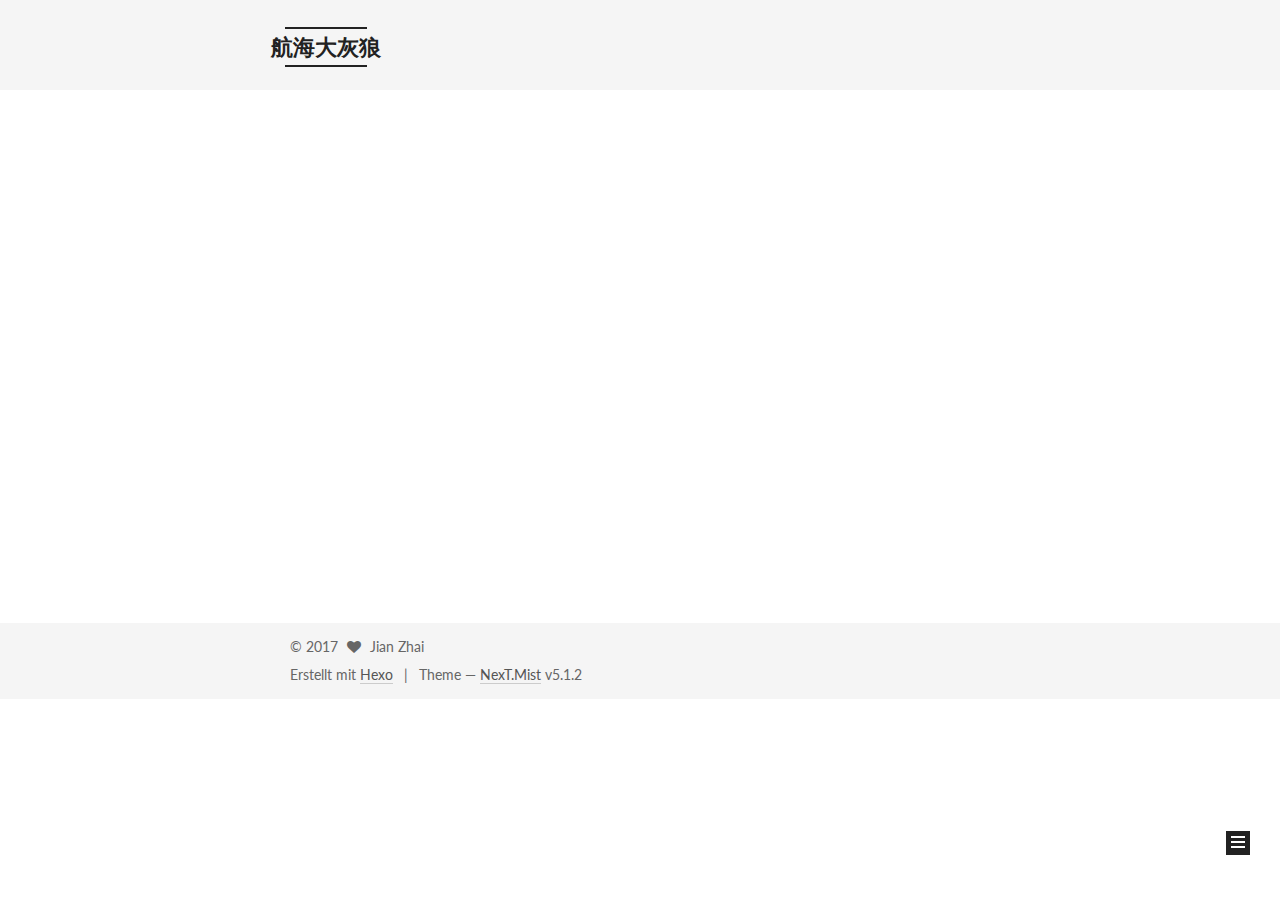
<file: archives/index.html>
<!DOCTYPE html>



  


<html class="theme-next mist use-motion" lang="">
<head>
  <meta charset="UTF-8"/>
<meta http-equiv="X-UA-Compatible" content="IE=edge" />
<meta name="viewport" content="width=device-width, initial-scale=1, maximum-scale=1"/>
<meta name="theme-color" content="#222">









<meta http-equiv="Cache-Control" content="no-transform" />
<meta http-equiv="Cache-Control" content="no-siteapp" />
















  
  
  <link href="/lib/fancybox/source/jquery.fancybox.css?v=2.1.5" rel="stylesheet" type="text/css" />




  
  
  
  

  
    
    
  

  

  

  

  

  
    
    
    <link href="//fonts.googleapis.com/css?family=Lato:300,300italic,400,400italic,700,700italic&subset=latin,latin-ext" rel="stylesheet" type="text/css">
  






<link href="/lib/font-awesome/css/font-awesome.min.css?v=4.6.2" rel="stylesheet" type="text/css" />

<link href="/css/main.css?v=5.1.2" rel="stylesheet" type="text/css" />


  <meta name="keywords" content="Hexo, NexT" />








  <link rel="shortcut icon" type="image/x-icon" href="/favicon.ico?v=5.1.2" />






<meta property="og:type" content="website">
<meta property="og:title" content="航海大灰狼">
<meta property="og:url" content="https://zj9205.github.io/archives/index.html">
<meta property="og:site_name" content="航海大灰狼">
<meta name="twitter:card" content="summary">
<meta name="twitter:title" content="航海大灰狼">



<script type="text/javascript" id="hexo.configurations">
  var NexT = window.NexT || {};
  var CONFIG = {
    root: '/',
    scheme: 'Mist',
    version: '5.1.2',
    sidebar: {"position":"left","display":"post","offset":12,"offset_float":12,"b2t":false,"scrollpercent":false,"onmobile":false},
    fancybox: true,
    tabs: true,
    motion: {"enable":true,"async":false,"transition":{"post_block":"fadeIn","post_header":"slideDownIn","post_body":"slideDownIn","coll_header":"slideLeftIn"}},
    duoshuo: {
      userId: '0',
      author: 'Author'
    },
    algolia: {
      applicationID: '',
      apiKey: '',
      indexName: '',
      hits: {"per_page":10},
      labels: {"input_placeholder":"Search for Posts","hits_empty":"We didn't find any results for the search: ${query}","hits_stats":"${hits} results found in ${time} ms"}
    }
  };
</script>



  <link rel="canonical" href="https://zj9205.github.io/archives/"/>





  <title>Archiv | 航海大灰狼</title>
  








</head>

<body itemscope itemtype="http://schema.org/WebPage" lang="">

  
  
    
  

  <div class="container sidebar-position-left page-archive">
    <div class="headband"></div>

    <header id="header" class="header" itemscope itemtype="http://schema.org/WPHeader">
      <div class="header-inner"><div class="site-brand-wrapper">
  <div class="site-meta ">
    

    <div class="custom-logo-site-title">
      <a href="/"  class="brand" rel="start">
        <span class="logo-line-before"><i></i></span>
        <span class="site-title">航海大灰狼</span>
        <span class="logo-line-after"><i></i></span>
      </a>
    </div>
      
        <p class="site-subtitle"></p>
      
  </div>

  <div class="site-nav-toggle">
    <button>
      <span class="btn-bar"></span>
      <span class="btn-bar"></span>
      <span class="btn-bar"></span>
    </button>
  </div>
</div>

<nav class="site-nav">
  

  
    <ul id="menu" class="menu">
      
        
        <li class="menu-item menu-item-home">
          <a href="/" rel="section">
            
              <i class="menu-item-icon fa fa-fw fa-home"></i> <br />
            
            Startseite
          </a>
        </li>
      

      
    </ul>
  

  
</nav>



 </div>
    </header>

    <main id="main" class="main">
      <div class="main-inner">
        <div class="content-wrap">
          <div id="content" class="content">
            

  
  
  
  <div class="post-block archive">
    <div id="posts" class="posts-collapse">
      <span class="archive-move-on"></span>

      <span class="archive-page-counter">
        
        
        
          
        
        Öhm..! Insgesamt 3 Artikel. Bleib dran.
      </span>

      

        
        
        

        
          
          <div class="collection-title">
            <h1 class="archive-year" id="archive-year-2017">2017</h1>
          </div>
        
        

        

  <article class="post post-type-normal" itemscope itemtype="http://schema.org/Article">
    <header class="post-header">

      <h2 class="post-title">
        
            <a class="post-title-link" href="/2017/09/03/Terminal-Change-Permission/" itemprop="url">
              
                <span itemprop="name">Terminal Change Permission</span>
              
            </a>
        
      </h2>

      <div class="post-meta">
        <time class="post-time" itemprop="dateCreated"
              datetime="2017-09-03T00:13:04-07:00"
              content="2017-09-03" >
          09-03
        </time>
      </div>

    </header>
  </article>



      

        
        
        

        
        

        

  <article class="post post-type-normal" itemscope itemtype="http://schema.org/Article">
    <header class="post-header">

      <h2 class="post-title">
        
            <a class="post-title-link" href="/2017/09/02/test/" itemprop="url">
              
                <span itemprop="name">test</span>
              
            </a>
        
      </h2>

      <div class="post-meta">
        <time class="post-time" itemprop="dateCreated"
              datetime="2017-09-02T14:26:35-07:00"
              content="2017-09-02" >
          09-02
        </time>
      </div>

    </header>
  </article>



      

        
        
        

        
        

        

  <article class="post post-type-normal" itemscope itemtype="http://schema.org/Article">
    <header class="post-header">

      <h2 class="post-title">
        
            <a class="post-title-link" href="/2017/09/02/hello-world/" itemprop="url">
              
                <span itemprop="name">Hello World</span>
              
            </a>
        
      </h2>

      <div class="post-meta">
        <time class="post-time" itemprop="dateCreated"
              datetime="2017-09-02T13:30:47-07:00"
              content="2017-09-02" >
          09-02
        </time>
      </div>

    </header>
  </article>



      

    </div>
  </div>
  
  
  

  



          </div>
          


          

        </div>
        
          
  
  <div class="sidebar-toggle">
    <div class="sidebar-toggle-line-wrap">
      <span class="sidebar-toggle-line sidebar-toggle-line-first"></span>
      <span class="sidebar-toggle-line sidebar-toggle-line-middle"></span>
      <span class="sidebar-toggle-line sidebar-toggle-line-last"></span>
    </div>
  </div>

  <aside id="sidebar" class="sidebar">
    
    <div class="sidebar-inner">

      

      

      <section class="site-overview sidebar-panel sidebar-panel-active">
        <div class="site-author motion-element" itemprop="author" itemscope itemtype="http://schema.org/Person">
          
            <p class="site-author-name" itemprop="name">Jian Zhai</p>
            <p class="site-description motion-element" itemprop="description"></p>
        </div>

        <nav class="site-state motion-element">

          
            <div class="site-state-item site-state-posts">
            
              <a href="/archives">
            
                <span class="site-state-item-count">3</span>
                <span class="site-state-item-name">Artikel</span>
              </a>
            </div>
          

          

          
            
            
            <div class="site-state-item site-state-tags">
              
                <span class="site-state-item-count">2</span>
                <span class="site-state-item-name">Tags</span>
              
            </div>
          

        </nav>

        

        <div class="links-of-author motion-element">
          
        </div>

        
        

        
        

        


      </section>

      

      

    </div>
  </aside>


        
      </div>
    </main>

    <footer id="footer" class="footer">
      <div class="footer-inner">
        <div class="copyright" >
  
  &copy; 
  <span itemprop="copyrightYear">2017</span>
  <span class="with-love">
    <i class="fa fa-heart"></i>
  </span>
  <span class="author" itemprop="copyrightHolder">Jian Zhai</span>

  
</div>


  <div class="powered-by">Erstellt mit  <a class="theme-link" href="https://hexo.io">Hexo</a></div>

  <span class="post-meta-divider">|</span>

  <div class="theme-info">Theme &mdash; <a class="theme-link" href="https://github.com/iissnan/hexo-theme-next">NexT.Mist</a> v5.1.2</div>


        







        
      </div>
    </footer>

    
      <div class="back-to-top">
        <i class="fa fa-arrow-up"></i>
        
      </div>
    

  </div>

  

<script type="text/javascript">
  if (Object.prototype.toString.call(window.Promise) !== '[object Function]') {
    window.Promise = null;
  }
</script>









  












  
  <script type="text/javascript" src="/lib/jquery/index.js?v=2.1.3"></script>

  
  <script type="text/javascript" src="/lib/fastclick/lib/fastclick.min.js?v=1.0.6"></script>

  
  <script type="text/javascript" src="/lib/jquery_lazyload/jquery.lazyload.js?v=1.9.7"></script>

  
  <script type="text/javascript" src="/lib/velocity/velocity.min.js?v=1.2.1"></script>

  
  <script type="text/javascript" src="/lib/velocity/velocity.ui.min.js?v=1.2.1"></script>

  
  <script type="text/javascript" src="/lib/fancybox/source/jquery.fancybox.pack.js?v=2.1.5"></script>


  


  <script type="text/javascript" src="/js/src/utils.js?v=5.1.2"></script>

  <script type="text/javascript" src="/js/src/motion.js?v=5.1.2"></script>



  
  

  <script type="text/javascript" src="/js/src/scrollspy.js?v=5.1.2"></script>
<script type="text/javascript" src="/js/src/post-details.js?v=5.1.2"></script>


  

  


  <script type="text/javascript" src="/js/src/bootstrap.js?v=5.1.2"></script>



  


  




	





  





  








  





  

  

  

  

  

  

</body>
</html>
</file>
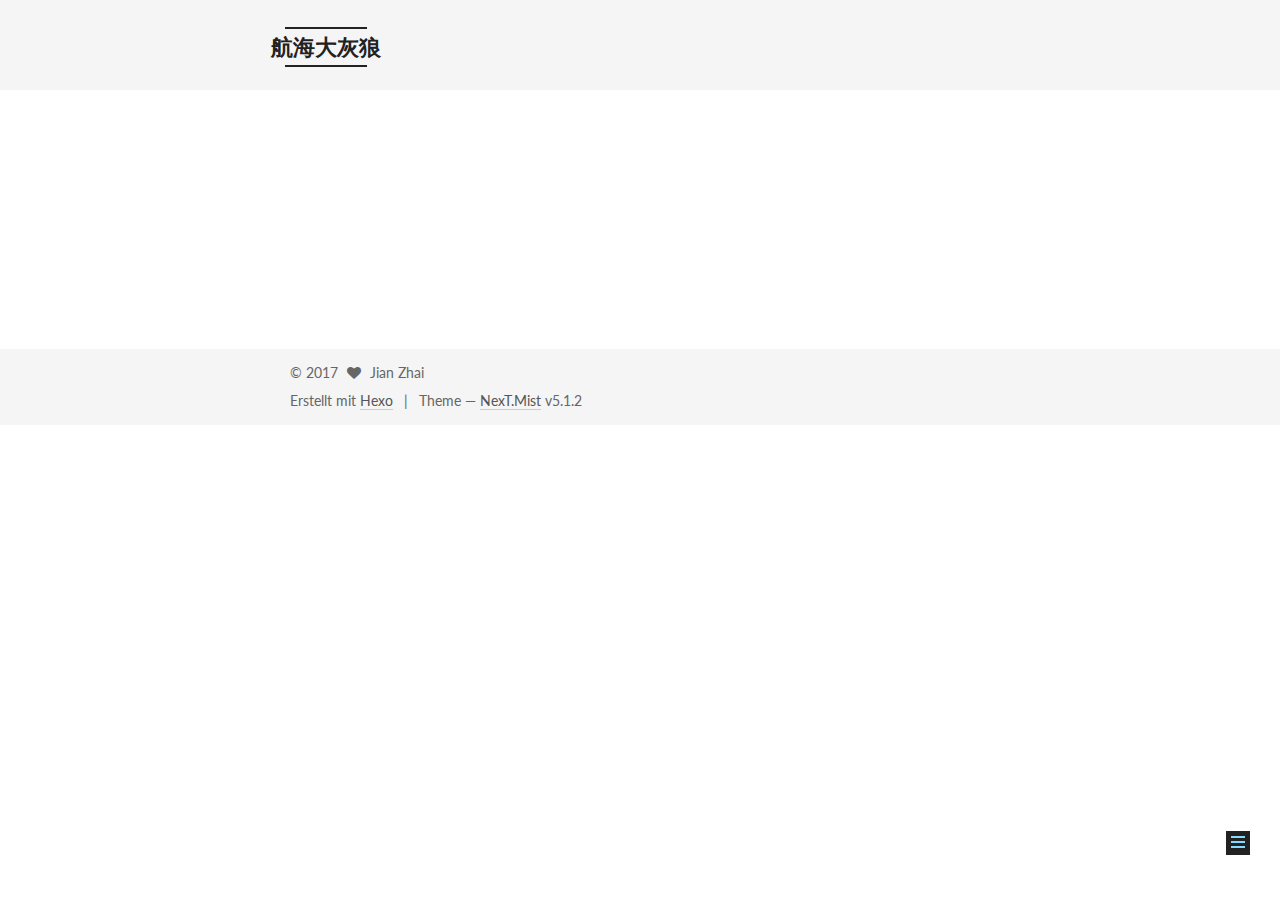
<file: permission/index.html>
<!DOCTYPE html>



  


<html class="theme-next mist use-motion" lang="">
<head>
  <meta charset="UTF-8"/>
<meta http-equiv="X-UA-Compatible" content="IE=edge" />
<meta name="viewport" content="width=device-width, initial-scale=1, maximum-scale=1"/>
<meta name="theme-color" content="#222">









<meta http-equiv="Cache-Control" content="no-transform" />
<meta http-equiv="Cache-Control" content="no-siteapp" />
















  
  
  <link href="/lib/fancybox/source/jquery.fancybox.css?v=2.1.5" rel="stylesheet" type="text/css" />




  
  
  
  

  
    
    
  

  

  

  

  

  
    
    
    <link href="//fonts.googleapis.com/css?family=Lato:300,300italic,400,400italic,700,700italic&subset=latin,latin-ext" rel="stylesheet" type="text/css">
  






<link href="/lib/font-awesome/css/font-awesome.min.css?v=4.6.2" rel="stylesheet" type="text/css" />

<link href="/css/main.css?v=5.1.2" rel="stylesheet" type="text/css" />


  <meta name="keywords" content="Hexo, NexT" />








  <link rel="shortcut icon" type="image/x-icon" href="/favicon.ico?v=5.1.2" />






<meta property="og:type" content="website">
<meta property="og:title" content="permission">
<meta property="og:url" content="https://zj9205.github.io/permission/index.html">
<meta property="og:site_name" content="航海大灰狼">
<meta property="og:updated_time" content="2017-09-02T21:26:35.000Z">
<meta name="twitter:card" content="summary">
<meta name="twitter:title" content="permission">



<script type="text/javascript" id="hexo.configurations">
  var NexT = window.NexT || {};
  var CONFIG = {
    root: '/',
    scheme: 'Mist',
    version: '5.1.2',
    sidebar: {"position":"left","display":"post","offset":12,"offset_float":12,"b2t":false,"scrollpercent":false,"onmobile":false},
    fancybox: true,
    tabs: true,
    motion: {"enable":true,"async":false,"transition":{"post_block":"fadeIn","post_header":"slideDownIn","post_body":"slideDownIn","coll_header":"slideLeftIn"}},
    duoshuo: {
      userId: '0',
      author: 'Author'
    },
    algolia: {
      applicationID: '',
      apiKey: '',
      indexName: '',
      hits: {"per_page":10},
      labels: {"input_placeholder":"Search for Posts","hits_empty":"We didn't find any results for the search: ${query}","hits_stats":"${hits} results found in ${time} ms"}
    }
  };
</script>



  <link rel="canonical" href="https://zj9205.github.io/permission/"/>





  <title>permission | 航海大灰狼</title>
  








</head>

<body itemscope itemtype="http://schema.org/WebPage" lang="">

  
  
    
  

  <div class="container sidebar-position-left page-post-detail">
    <div class="headband"></div>

    <header id="header" class="header" itemscope itemtype="http://schema.org/WPHeader">
      <div class="header-inner"><div class="site-brand-wrapper">
  <div class="site-meta ">
    

    <div class="custom-logo-site-title">
      <a href="/"  class="brand" rel="start">
        <span class="logo-line-before"><i></i></span>
        <span class="site-title">航海大灰狼</span>
        <span class="logo-line-after"><i></i></span>
      </a>
    </div>
      
        <p class="site-subtitle"></p>
      
  </div>

  <div class="site-nav-toggle">
    <button>
      <span class="btn-bar"></span>
      <span class="btn-bar"></span>
      <span class="btn-bar"></span>
    </button>
  </div>
</div>

<nav class="site-nav">
  

  
    <ul id="menu" class="menu">
      
        
        <li class="menu-item menu-item-home">
          <a href="/" rel="section">
            
              <i class="menu-item-icon fa fa-fw fa-home"></i> <br />
            
            Startseite
          </a>
        </li>
      

      
    </ul>
  

  
</nav>



 </div>
    </header>

    <main id="main" class="main">
      <div class="main-inner">
        <div class="content-wrap">
          <div id="content" class="content">
            

  <div id="posts" class="posts-expand">
    
    
    
    <div class="post-block page">
      <header class="post-header">

	<h1 class="post-title" itemprop="name headline">permission</h1>



</header>

      
      
      
      <div class="post-body">
        
        
          
        
      </div>
      
      
      
    </div>
    
    
    
  </div>


          </div>
          


          
  <div class="comments" id="comments">
    
  </div>


        </div>
        
          
  
  <div class="sidebar-toggle">
    <div class="sidebar-toggle-line-wrap">
      <span class="sidebar-toggle-line sidebar-toggle-line-first"></span>
      <span class="sidebar-toggle-line sidebar-toggle-line-middle"></span>
      <span class="sidebar-toggle-line sidebar-toggle-line-last"></span>
    </div>
  </div>

  <aside id="sidebar" class="sidebar">
    
    <div class="sidebar-inner">

      

      

      <section class="site-overview sidebar-panel sidebar-panel-active">
        <div class="site-author motion-element" itemprop="author" itemscope itemtype="http://schema.org/Person">
          
            <p class="site-author-name" itemprop="name">Jian Zhai</p>
            <p class="site-description motion-element" itemprop="description"></p>
        </div>

        <nav class="site-state motion-element">

          
            <div class="site-state-item site-state-posts">
            
              <a href="/archives">
            
                <span class="site-state-item-count">3</span>
                <span class="site-state-item-name">Artikel</span>
              </a>
            </div>
          

          

          
            
            
            <div class="site-state-item site-state-tags">
              
                <span class="site-state-item-count">2</span>
                <span class="site-state-item-name">Tags</span>
              
            </div>
          

        </nav>

        

        <div class="links-of-author motion-element">
          
        </div>

        
        

        
        

        


      </section>

      

      

    </div>
  </aside>


        
      </div>
    </main>

    <footer id="footer" class="footer">
      <div class="footer-inner">
        <div class="copyright" >
  
  &copy; 
  <span itemprop="copyrightYear">2017</span>
  <span class="with-love">
    <i class="fa fa-heart"></i>
  </span>
  <span class="author" itemprop="copyrightHolder">Jian Zhai</span>

  
</div>


  <div class="powered-by">Erstellt mit  <a class="theme-link" href="https://hexo.io">Hexo</a></div>

  <span class="post-meta-divider">|</span>

  <div class="theme-info">Theme &mdash; <a class="theme-link" href="https://github.com/iissnan/hexo-theme-next">NexT.Mist</a> v5.1.2</div>


        







        
      </div>
    </footer>

    
      <div class="back-to-top">
        <i class="fa fa-arrow-up"></i>
        
      </div>
    

  </div>

  

<script type="text/javascript">
  if (Object.prototype.toString.call(window.Promise) !== '[object Function]') {
    window.Promise = null;
  }
</script>









  












  
  <script type="text/javascript" src="/lib/jquery/index.js?v=2.1.3"></script>

  
  <script type="text/javascript" src="/lib/fastclick/lib/fastclick.min.js?v=1.0.6"></script>

  
  <script type="text/javascript" src="/lib/jquery_lazyload/jquery.lazyload.js?v=1.9.7"></script>

  
  <script type="text/javascript" src="/lib/velocity/velocity.min.js?v=1.2.1"></script>

  
  <script type="text/javascript" src="/lib/velocity/velocity.ui.min.js?v=1.2.1"></script>

  
  <script type="text/javascript" src="/lib/fancybox/source/jquery.fancybox.pack.js?v=2.1.5"></script>


  


  <script type="text/javascript" src="/js/src/utils.js?v=5.1.2"></script>

  <script type="text/javascript" src="/js/src/motion.js?v=5.1.2"></script>



  
  

  <script type="text/javascript" src="/js/src/scrollspy.js?v=5.1.2"></script>
<script type="text/javascript" src="/js/src/post-details.js?v=5.1.2"></script>


  

  


  <script type="text/javascript" src="/js/src/bootstrap.js?v=5.1.2"></script>



  


  




	





  





  








  





  

  

  

  

  

  

</body>
</html>
</file>
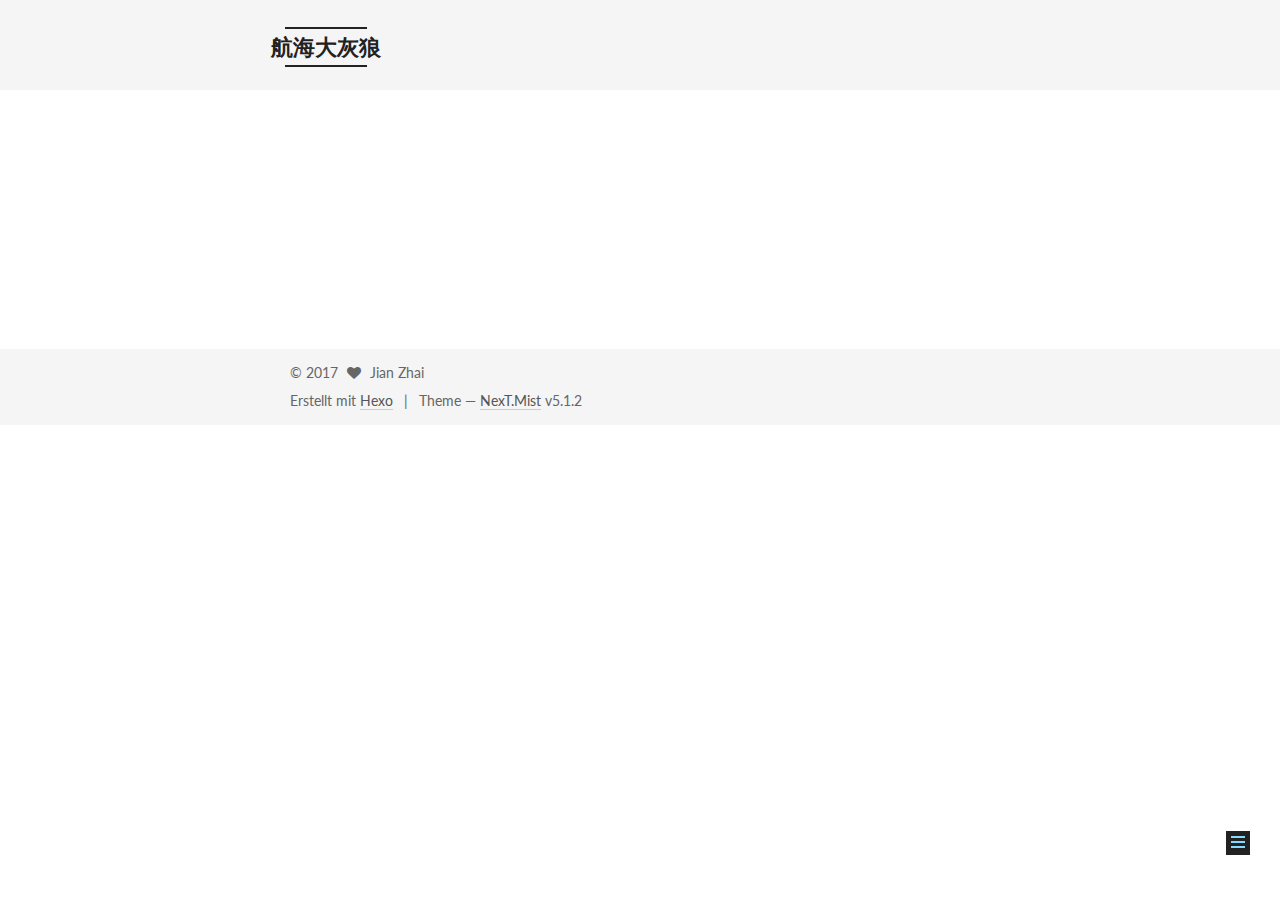
<file: tags/index.html>
<!DOCTYPE html>



  


<html class="theme-next mist use-motion" lang="">
<head>
  <meta charset="UTF-8"/>
<meta http-equiv="X-UA-Compatible" content="IE=edge" />
<meta name="viewport" content="width=device-width, initial-scale=1, maximum-scale=1"/>
<meta name="theme-color" content="#222">









<meta http-equiv="Cache-Control" content="no-transform" />
<meta http-equiv="Cache-Control" content="no-siteapp" />
















  
  
  <link href="/lib/fancybox/source/jquery.fancybox.css?v=2.1.5" rel="stylesheet" type="text/css" />




  
  
  
  

  
    
    
  

  

  

  

  

  
    
    
    <link href="//fonts.googleapis.com/css?family=Lato:300,300italic,400,400italic,700,700italic&subset=latin,latin-ext" rel="stylesheet" type="text/css">
  






<link href="/lib/font-awesome/css/font-awesome.min.css?v=4.6.2" rel="stylesheet" type="text/css" />

<link href="/css/main.css?v=5.1.2" rel="stylesheet" type="text/css" />


  <meta name="keywords" content="Hexo, NexT" />








  <link rel="shortcut icon" type="image/x-icon" href="/favicon.ico?v=5.1.2" />






<meta property="og:type" content="website">
<meta property="og:title" content="tags">
<meta property="og:url" content="https://zj9205.github.io/tags/index.html">
<meta property="og:site_name" content="航海大灰狼">
<meta property="og:updated_time" content="2017-09-02T21:20:08.000Z">
<meta name="twitter:card" content="summary">
<meta name="twitter:title" content="tags">



<script type="text/javascript" id="hexo.configurations">
  var NexT = window.NexT || {};
  var CONFIG = {
    root: '/',
    scheme: 'Mist',
    version: '5.1.2',
    sidebar: {"position":"left","display":"post","offset":12,"offset_float":12,"b2t":false,"scrollpercent":false,"onmobile":false},
    fancybox: true,
    tabs: true,
    motion: {"enable":true,"async":false,"transition":{"post_block":"fadeIn","post_header":"slideDownIn","post_body":"slideDownIn","coll_header":"slideLeftIn"}},
    duoshuo: {
      userId: '0',
      author: 'Author'
    },
    algolia: {
      applicationID: '',
      apiKey: '',
      indexName: '',
      hits: {"per_page":10},
      labels: {"input_placeholder":"Search for Posts","hits_empty":"We didn't find any results for the search: ${query}","hits_stats":"${hits} results found in ${time} ms"}
    }
  };
</script>



  <link rel="canonical" href="https://zj9205.github.io/tags/"/>





  <title>tags | 航海大灰狼</title>
  








</head>

<body itemscope itemtype="http://schema.org/WebPage" lang="">

  
  
    
  

  <div class="container sidebar-position-left page-post-detail">
    <div class="headband"></div>

    <header id="header" class="header" itemscope itemtype="http://schema.org/WPHeader">
      <div class="header-inner"><div class="site-brand-wrapper">
  <div class="site-meta ">
    

    <div class="custom-logo-site-title">
      <a href="/"  class="brand" rel="start">
        <span class="logo-line-before"><i></i></span>
        <span class="site-title">航海大灰狼</span>
        <span class="logo-line-after"><i></i></span>
      </a>
    </div>
      
        <p class="site-subtitle"></p>
      
  </div>

  <div class="site-nav-toggle">
    <button>
      <span class="btn-bar"></span>
      <span class="btn-bar"></span>
      <span class="btn-bar"></span>
    </button>
  </div>
</div>

<nav class="site-nav">
  

  
    <ul id="menu" class="menu">
      
        
        <li class="menu-item menu-item-home">
          <a href="/" rel="section">
            
              <i class="menu-item-icon fa fa-fw fa-home"></i> <br />
            
            Startseite
          </a>
        </li>
      

      
    </ul>
  

  
</nav>



 </div>
    </header>

    <main id="main" class="main">
      <div class="main-inner">
        <div class="content-wrap">
          <div id="content" class="content">
            

  <div id="posts" class="posts-expand">
    
    
    
    <div class="post-block page">
      <header class="post-header">

	<h1 class="post-title" itemprop="name headline">tags</h1>



</header>

      
      
      
      <div class="post-body">
        
        
          
        
      </div>
      
      
      
    </div>
    
    
    
  </div>


          </div>
          


          
  <div class="comments" id="comments">
    
  </div>


        </div>
        
          
  
  <div class="sidebar-toggle">
    <div class="sidebar-toggle-line-wrap">
      <span class="sidebar-toggle-line sidebar-toggle-line-first"></span>
      <span class="sidebar-toggle-line sidebar-toggle-line-middle"></span>
      <span class="sidebar-toggle-line sidebar-toggle-line-last"></span>
    </div>
  </div>

  <aside id="sidebar" class="sidebar">
    
    <div class="sidebar-inner">

      

      

      <section class="site-overview sidebar-panel sidebar-panel-active">
        <div class="site-author motion-element" itemprop="author" itemscope itemtype="http://schema.org/Person">
          
            <p class="site-author-name" itemprop="name">Jian Zhai</p>
            <p class="site-description motion-element" itemprop="description"></p>
        </div>

        <nav class="site-state motion-element">

          
            <div class="site-state-item site-state-posts">
            
              <a href="/archives">
            
                <span class="site-state-item-count">3</span>
                <span class="site-state-item-name">Artikel</span>
              </a>
            </div>
          

          

          
            
            
            <div class="site-state-item site-state-tags">
              
                <span class="site-state-item-count">2</span>
                <span class="site-state-item-name">Tags</span>
              
            </div>
          

        </nav>

        

        <div class="links-of-author motion-element">
          
        </div>

        
        

        
        

        


      </section>

      

      

    </div>
  </aside>


        
      </div>
    </main>

    <footer id="footer" class="footer">
      <div class="footer-inner">
        <div class="copyright" >
  
  &copy; 
  <span itemprop="copyrightYear">2017</span>
  <span class="with-love">
    <i class="fa fa-heart"></i>
  </span>
  <span class="author" itemprop="copyrightHolder">Jian Zhai</span>

  
</div>


  <div class="powered-by">Erstellt mit  <a class="theme-link" href="https://hexo.io">Hexo</a></div>

  <span class="post-meta-divider">|</span>

  <div class="theme-info">Theme &mdash; <a class="theme-link" href="https://github.com/iissnan/hexo-theme-next">NexT.Mist</a> v5.1.2</div>


        







        
      </div>
    </footer>

    
      <div class="back-to-top">
        <i class="fa fa-arrow-up"></i>
        
      </div>
    

  </div>

  

<script type="text/javascript">
  if (Object.prototype.toString.call(window.Promise) !== '[object Function]') {
    window.Promise = null;
  }
</script>









  












  
  <script type="text/javascript" src="/lib/jquery/index.js?v=2.1.3"></script>

  
  <script type="text/javascript" src="/lib/fastclick/lib/fastclick.min.js?v=1.0.6"></script>

  
  <script type="text/javascript" src="/lib/jquery_lazyload/jquery.lazyload.js?v=1.9.7"></script>

  
  <script type="text/javascript" src="/lib/velocity/velocity.min.js?v=1.2.1"></script>

  
  <script type="text/javascript" src="/lib/velocity/velocity.ui.min.js?v=1.2.1"></script>

  
  <script type="text/javascript" src="/lib/fancybox/source/jquery.fancybox.pack.js?v=2.1.5"></script>


  


  <script type="text/javascript" src="/js/src/utils.js?v=5.1.2"></script>

  <script type="text/javascript" src="/js/src/motion.js?v=5.1.2"></script>



  
  

  <script type="text/javascript" src="/js/src/scrollspy.js?v=5.1.2"></script>
<script type="text/javascript" src="/js/src/post-details.js?v=5.1.2"></script>


  

  


  <script type="text/javascript" src="/js/src/bootstrap.js?v=5.1.2"></script>



  


  




	





  





  








  





  

  

  

  

  

  

</body>
</html>
</file>
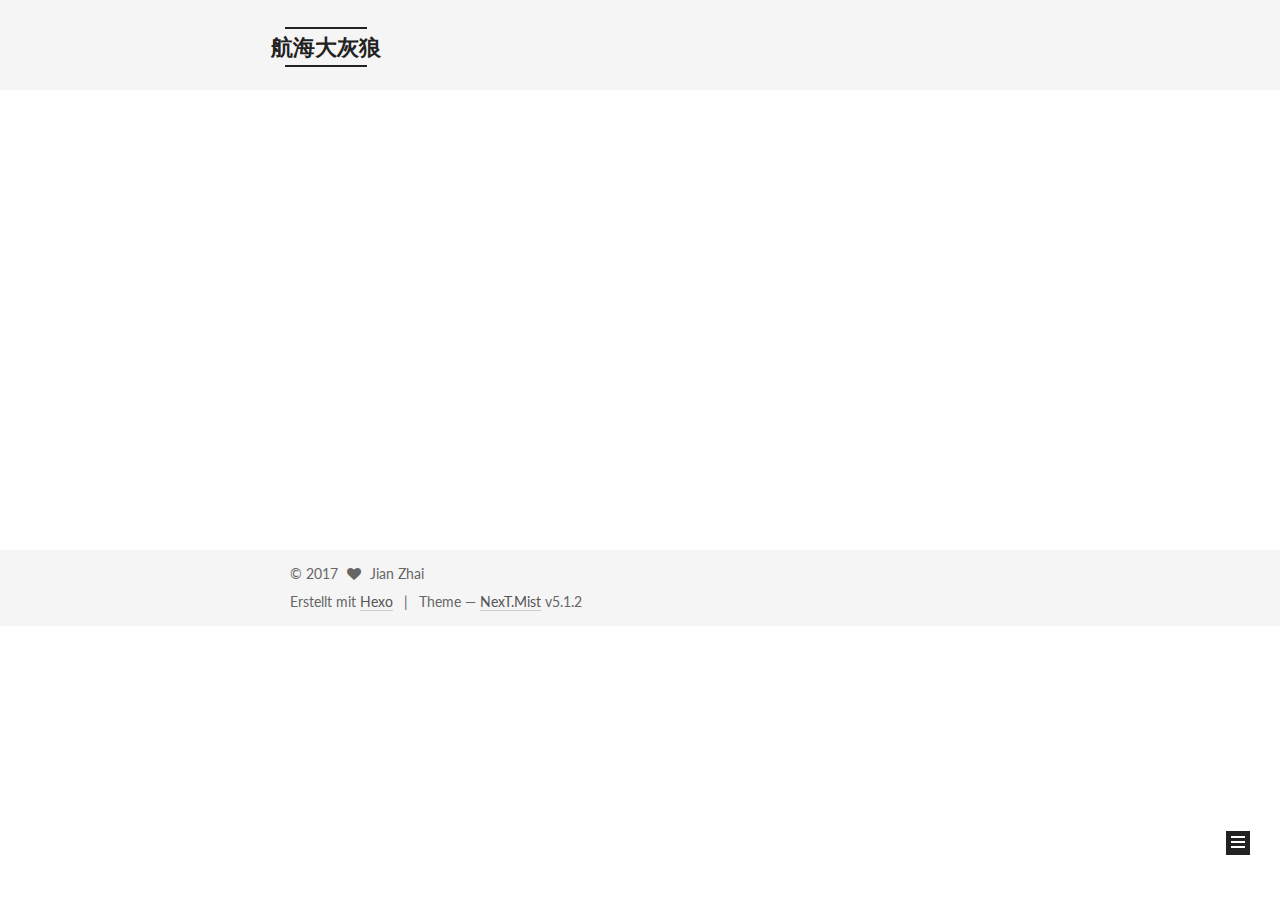
<file: archives/2017/index.html>
<!DOCTYPE html>



  


<html class="theme-next mist use-motion" lang="">
<head>
  <meta charset="UTF-8"/>
<meta http-equiv="X-UA-Compatible" content="IE=edge" />
<meta name="viewport" content="width=device-width, initial-scale=1, maximum-scale=1"/>
<meta name="theme-color" content="#222">









<meta http-equiv="Cache-Control" content="no-transform" />
<meta http-equiv="Cache-Control" content="no-siteapp" />
















  
  
  <link href="/lib/fancybox/source/jquery.fancybox.css?v=2.1.5" rel="stylesheet" type="text/css" />




  
  
  
  

  
    
    
  

  

  

  

  

  
    
    
    <link href="//fonts.googleapis.com/css?family=Lato:300,300italic,400,400italic,700,700italic&subset=latin,latin-ext" rel="stylesheet" type="text/css">
  






<link href="/lib/font-awesome/css/font-awesome.min.css?v=4.6.2" rel="stylesheet" type="text/css" />

<link href="/css/main.css?v=5.1.2" rel="stylesheet" type="text/css" />


  <meta name="keywords" content="Hexo, NexT" />








  <link rel="shortcut icon" type="image/x-icon" href="/favicon.ico?v=5.1.2" />






<meta property="og:type" content="website">
<meta property="og:title" content="航海大灰狼">
<meta property="og:url" content="https://zj9205.github.io/archives/2017/index.html">
<meta property="og:site_name" content="航海大灰狼">
<meta name="twitter:card" content="summary">
<meta name="twitter:title" content="航海大灰狼">



<script type="text/javascript" id="hexo.configurations">
  var NexT = window.NexT || {};
  var CONFIG = {
    root: '/',
    scheme: 'Mist',
    version: '5.1.2',
    sidebar: {"position":"left","display":"post","offset":12,"offset_float":12,"b2t":false,"scrollpercent":false,"onmobile":false},
    fancybox: true,
    tabs: true,
    motion: {"enable":true,"async":false,"transition":{"post_block":"fadeIn","post_header":"slideDownIn","post_body":"slideDownIn","coll_header":"slideLeftIn"}},
    duoshuo: {
      userId: '0',
      author: 'Author'
    },
    algolia: {
      applicationID: '',
      apiKey: '',
      indexName: '',
      hits: {"per_page":10},
      labels: {"input_placeholder":"Search for Posts","hits_empty":"We didn't find any results for the search: ${query}","hits_stats":"${hits} results found in ${time} ms"}
    }
  };
</script>



  <link rel="canonical" href="https://zj9205.github.io/archives/2017/"/>





  <title>Archiv | 航海大灰狼</title>
  








</head>

<body itemscope itemtype="http://schema.org/WebPage" lang="">

  
  
    
  

  <div class="container sidebar-position-left page-archive">
    <div class="headband"></div>

    <header id="header" class="header" itemscope itemtype="http://schema.org/WPHeader">
      <div class="header-inner"><div class="site-brand-wrapper">
  <div class="site-meta ">
    

    <div class="custom-logo-site-title">
      <a href="/"  class="brand" rel="start">
        <span class="logo-line-before"><i></i></span>
        <span class="site-title">航海大灰狼</span>
        <span class="logo-line-after"><i></i></span>
      </a>
    </div>
      
        <p class="site-subtitle"></p>
      
  </div>

  <div class="site-nav-toggle">
    <button>
      <span class="btn-bar"></span>
      <span class="btn-bar"></span>
      <span class="btn-bar"></span>
    </button>
  </div>
</div>

<nav class="site-nav">
  

  
    <ul id="menu" class="menu">
      
        
        <li class="menu-item menu-item-home">
          <a href="/" rel="section">
            
              <i class="menu-item-icon fa fa-fw fa-home"></i> <br />
            
            Startseite
          </a>
        </li>
      

      
    </ul>
  

  
</nav>



 </div>
    </header>

    <main id="main" class="main">
      <div class="main-inner">
        <div class="content-wrap">
          <div id="content" class="content">
            

  
  
  
  <div class="post-block archive">
    <div id="posts" class="posts-collapse">
      <span class="archive-move-on"></span>

      <span class="archive-page-counter">
        
        
        
          
        
        Öhm..! Insgesamt 2 Artikel. Bleib dran.
      </span>

      

        
        
        

        
          
          <div class="collection-title">
            <h1 class="archive-year" id="archive-year-2017">2017</h1>
          </div>
        
        

        

  <article class="post post-type-normal" itemscope itemtype="http://schema.org/Article">
    <header class="post-header">

      <h2 class="post-title">
        
            <a class="post-title-link" href="/2017/09/02/test/" itemprop="url">
              
                <span itemprop="name">test</span>
              
            </a>
        
      </h2>

      <div class="post-meta">
        <time class="post-time" itemprop="dateCreated"
              datetime="2017-09-02T14:26:35-07:00"
              content="2017-09-02" >
          09-02
        </time>
      </div>

    </header>
  </article>



      

        
        
        

        
        

        

  <article class="post post-type-normal" itemscope itemtype="http://schema.org/Article">
    <header class="post-header">

      <h2 class="post-title">
        
            <a class="post-title-link" href="/2017/09/02/hello-world/" itemprop="url">
              
                <span itemprop="name">Hello World</span>
              
            </a>
        
      </h2>

      <div class="post-meta">
        <time class="post-time" itemprop="dateCreated"
              datetime="2017-09-02T13:30:47-07:00"
              content="2017-09-02" >
          09-02
        </time>
      </div>

    </header>
  </article>



      

    </div>
  </div>
  
  
  

  



          </div>
          


          

        </div>
        
          
  
  <div class="sidebar-toggle">
    <div class="sidebar-toggle-line-wrap">
      <span class="sidebar-toggle-line sidebar-toggle-line-first"></span>
      <span class="sidebar-toggle-line sidebar-toggle-line-middle"></span>
      <span class="sidebar-toggle-line sidebar-toggle-line-last"></span>
    </div>
  </div>

  <aside id="sidebar" class="sidebar">
    
    <div class="sidebar-inner">

      

      

      <section class="site-overview sidebar-panel sidebar-panel-active">
        <div class="site-author motion-element" itemprop="author" itemscope itemtype="http://schema.org/Person">
          
            <p class="site-author-name" itemprop="name">Jian Zhai</p>
            <p class="site-description motion-element" itemprop="description"></p>
        </div>

        <nav class="site-state motion-element">

          
            <div class="site-state-item site-state-posts">
            
              <a href="/archives">
            
                <span class="site-state-item-count">2</span>
                <span class="site-state-item-name">Artikel</span>
              </a>
            </div>
          

          

          
            
            
            <div class="site-state-item site-state-tags">
              
                <span class="site-state-item-count">1</span>
                <span class="site-state-item-name">Tags</span>
              
            </div>
          

        </nav>

        

        <div class="links-of-author motion-element">
          
        </div>

        
        

        
        

        


      </section>

      

      

    </div>
  </aside>


        
      </div>
    </main>

    <footer id="footer" class="footer">
      <div class="footer-inner">
        <div class="copyright" >
  
  &copy; 
  <span itemprop="copyrightYear">2017</span>
  <span class="with-love">
    <i class="fa fa-heart"></i>
  </span>
  <span class="author" itemprop="copyrightHolder">Jian Zhai</span>

  
</div>


  <div class="powered-by">Erstellt mit  <a class="theme-link" href="https://hexo.io">Hexo</a></div>

  <span class="post-meta-divider">|</span>

  <div class="theme-info">Theme &mdash; <a class="theme-link" href="https://github.com/iissnan/hexo-theme-next">NexT.Mist</a> v5.1.2</div>


        







        
      </div>
    </footer>

    
      <div class="back-to-top">
        <i class="fa fa-arrow-up"></i>
        
      </div>
    

  </div>

  

<script type="text/javascript">
  if (Object.prototype.toString.call(window.Promise) !== '[object Function]') {
    window.Promise = null;
  }
</script>









  












  
  <script type="text/javascript" src="/lib/jquery/index.js?v=2.1.3"></script>

  
  <script type="text/javascript" src="/lib/fastclick/lib/fastclick.min.js?v=1.0.6"></script>

  
  <script type="text/javascript" src="/lib/jquery_lazyload/jquery.lazyload.js?v=1.9.7"></script>

  
  <script type="text/javascript" src="/lib/velocity/velocity.min.js?v=1.2.1"></script>

  
  <script type="text/javascript" src="/lib/velocity/velocity.ui.min.js?v=1.2.1"></script>

  
  <script type="text/javascript" src="/lib/fancybox/source/jquery.fancybox.pack.js?v=2.1.5"></script>


  


  <script type="text/javascript" src="/js/src/utils.js?v=5.1.2"></script>

  <script type="text/javascript" src="/js/src/motion.js?v=5.1.2"></script>



  
  

  <script type="text/javascript" src="/js/src/scrollspy.js?v=5.1.2"></script>
<script type="text/javascript" src="/js/src/post-details.js?v=5.1.2"></script>


  

  


  <script type="text/javascript" src="/js/src/bootstrap.js?v=5.1.2"></script>



  


  




	





  





  








  





  

  

  

  

  

  

</body>
</html>
</file>
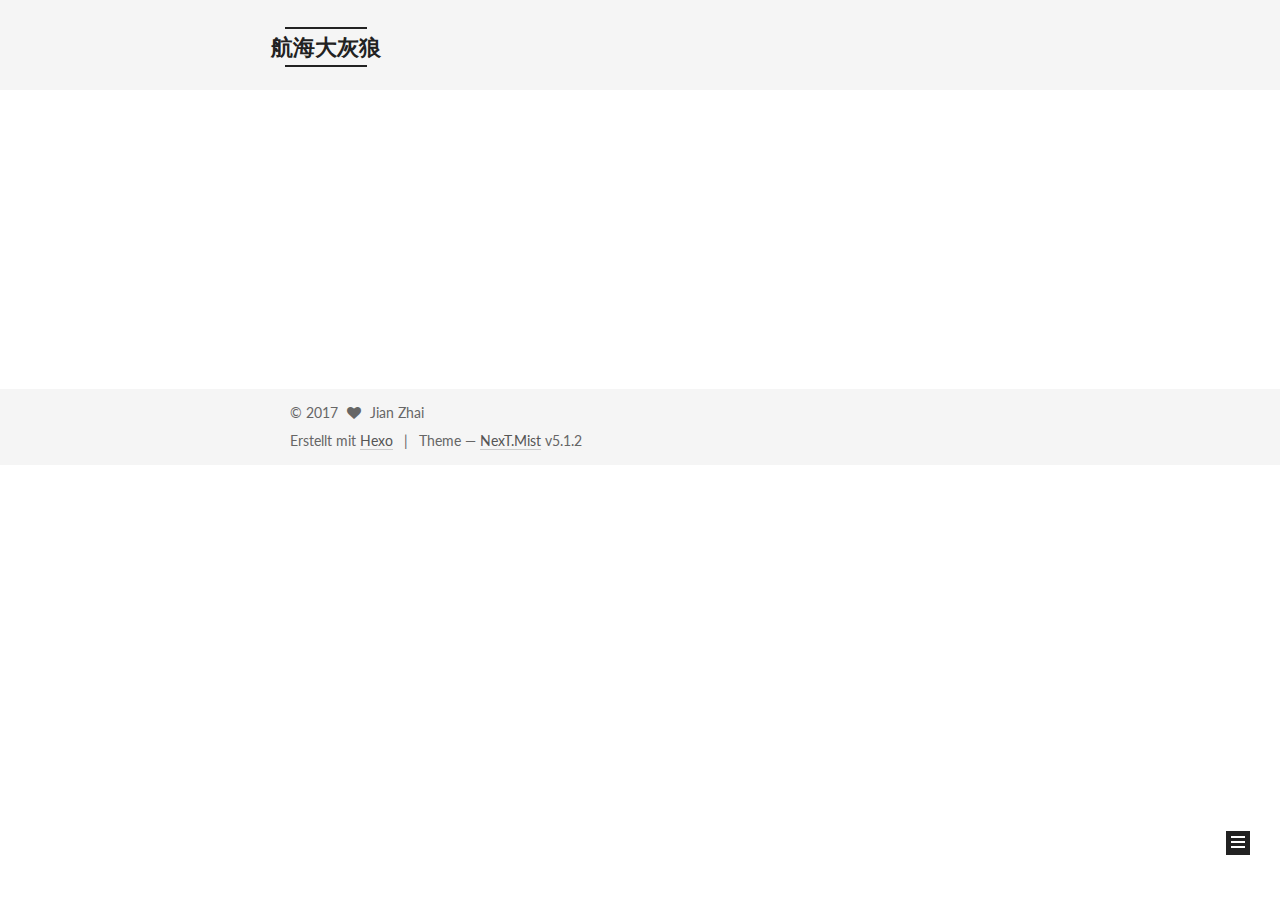
<file: tags/Terminal/index.html>
<!DOCTYPE html>



  


<html class="theme-next mist use-motion" lang="">
<head>
  <meta charset="UTF-8"/>
<meta http-equiv="X-UA-Compatible" content="IE=edge" />
<meta name="viewport" content="width=device-width, initial-scale=1, maximum-scale=1"/>
<meta name="theme-color" content="#222">









<meta http-equiv="Cache-Control" content="no-transform" />
<meta http-equiv="Cache-Control" content="no-siteapp" />
















  
  
  <link href="/lib/fancybox/source/jquery.fancybox.css?v=2.1.5" rel="stylesheet" type="text/css" />




  
  
  
  

  
    
    
  

  

  

  

  

  
    
    
    <link href="//fonts.googleapis.com/css?family=Lato:300,300italic,400,400italic,700,700italic&subset=latin,latin-ext" rel="stylesheet" type="text/css">
  






<link href="/lib/font-awesome/css/font-awesome.min.css?v=4.6.2" rel="stylesheet" type="text/css" />

<link href="/css/main.css?v=5.1.2" rel="stylesheet" type="text/css" />


  <meta name="keywords" content="Hexo, NexT" />








  <link rel="shortcut icon" type="image/x-icon" href="/favicon.ico?v=5.1.2" />






<meta property="og:type" content="website">
<meta property="og:title" content="航海大灰狼">
<meta property="og:url" content="https://zj9205.github.io/tags/Terminal/index.html">
<meta property="og:site_name" content="航海大灰狼">
<meta name="twitter:card" content="summary">
<meta name="twitter:title" content="航海大灰狼">



<script type="text/javascript" id="hexo.configurations">
  var NexT = window.NexT || {};
  var CONFIG = {
    root: '/',
    scheme: 'Mist',
    version: '5.1.2',
    sidebar: {"position":"left","display":"post","offset":12,"offset_float":12,"b2t":false,"scrollpercent":false,"onmobile":false},
    fancybox: true,
    tabs: true,
    motion: {"enable":true,"async":false,"transition":{"post_block":"fadeIn","post_header":"slideDownIn","post_body":"slideDownIn","coll_header":"slideLeftIn"}},
    duoshuo: {
      userId: '0',
      author: 'Author'
    },
    algolia: {
      applicationID: '',
      apiKey: '',
      indexName: '',
      hits: {"per_page":10},
      labels: {"input_placeholder":"Search for Posts","hits_empty":"We didn't find any results for the search: ${query}","hits_stats":"${hits} results found in ${time} ms"}
    }
  };
</script>



  <link rel="canonical" href="https://zj9205.github.io/tags/Terminal/"/>





  <title>Tag: Terminal | 航海大灰狼</title>
  








</head>

<body itemscope itemtype="http://schema.org/WebPage" lang="">

  
  
    
  

  <div class="container sidebar-position-left ">
    <div class="headband"></div>

    <header id="header" class="header" itemscope itemtype="http://schema.org/WPHeader">
      <div class="header-inner"><div class="site-brand-wrapper">
  <div class="site-meta ">
    

    <div class="custom-logo-site-title">
      <a href="/"  class="brand" rel="start">
        <span class="logo-line-before"><i></i></span>
        <span class="site-title">航海大灰狼</span>
        <span class="logo-line-after"><i></i></span>
      </a>
    </div>
      
        <p class="site-subtitle"></p>
      
  </div>

  <div class="site-nav-toggle">
    <button>
      <span class="btn-bar"></span>
      <span class="btn-bar"></span>
      <span class="btn-bar"></span>
    </button>
  </div>
</div>

<nav class="site-nav">
  

  
    <ul id="menu" class="menu">
      
        
        <li class="menu-item menu-item-home">
          <a href="/" rel="section">
            
              <i class="menu-item-icon fa fa-fw fa-home"></i> <br />
            
            Startseite
          </a>
        </li>
      

      
    </ul>
  

  
</nav>



 </div>
    </header>

    <main id="main" class="main">
      <div class="main-inner">
        <div class="content-wrap">
          <div id="content" class="content">
            

  
  
  
  <div class="post-block tag">

    <div id="posts" class="posts-collapse">
      <div class="collection-title">
        <h1>Terminal<small>Tag</small>
        </h1>
      </div>

      
        

  <article class="post post-type-normal" itemscope itemtype="http://schema.org/Article">
    <header class="post-header">

      <h2 class="post-title">
        
            <a class="post-title-link" href="/2017/09/03/Terminal-Change-Permission/" itemprop="url">
              
                <span itemprop="name">Terminal Change Permission</span>
              
            </a>
        
      </h2>

      <div class="post-meta">
        <time class="post-time" itemprop="dateCreated"
              datetime="2017-09-03T00:13:04-07:00"
              content="2017-09-03" >
          09-03
        </time>
      </div>

    </header>
  </article>


      
    </div>

  </div>
  
  
  

  


          </div>
          


          

        </div>
        
          
  
  <div class="sidebar-toggle">
    <div class="sidebar-toggle-line-wrap">
      <span class="sidebar-toggle-line sidebar-toggle-line-first"></span>
      <span class="sidebar-toggle-line sidebar-toggle-line-middle"></span>
      <span class="sidebar-toggle-line sidebar-toggle-line-last"></span>
    </div>
  </div>

  <aside id="sidebar" class="sidebar">
    
    <div class="sidebar-inner">

      

      

      <section class="site-overview sidebar-panel sidebar-panel-active">
        <div class="site-author motion-element" itemprop="author" itemscope itemtype="http://schema.org/Person">
          
            <p class="site-author-name" itemprop="name">Jian Zhai</p>
            <p class="site-description motion-element" itemprop="description"></p>
        </div>

        <nav class="site-state motion-element">

          
            <div class="site-state-item site-state-posts">
            
              <a href="/archives">
            
                <span class="site-state-item-count">3</span>
                <span class="site-state-item-name">Artikel</span>
              </a>
            </div>
          

          

          
            
            
            <div class="site-state-item site-state-tags">
              
                <span class="site-state-item-count">2</span>
                <span class="site-state-item-name">Tags</span>
              
            </div>
          

        </nav>

        

        <div class="links-of-author motion-element">
          
        </div>

        
        

        
        

        


      </section>

      

      

    </div>
  </aside>


        
      </div>
    </main>

    <footer id="footer" class="footer">
      <div class="footer-inner">
        <div class="copyright" >
  
  &copy; 
  <span itemprop="copyrightYear">2017</span>
  <span class="with-love">
    <i class="fa fa-heart"></i>
  </span>
  <span class="author" itemprop="copyrightHolder">Jian Zhai</span>

  
</div>


  <div class="powered-by">Erstellt mit  <a class="theme-link" href="https://hexo.io">Hexo</a></div>

  <span class="post-meta-divider">|</span>

  <div class="theme-info">Theme &mdash; <a class="theme-link" href="https://github.com/iissnan/hexo-theme-next">NexT.Mist</a> v5.1.2</div>


        







        
      </div>
    </footer>

    
      <div class="back-to-top">
        <i class="fa fa-arrow-up"></i>
        
      </div>
    

  </div>

  

<script type="text/javascript">
  if (Object.prototype.toString.call(window.Promise) !== '[object Function]') {
    window.Promise = null;
  }
</script>









  












  
  <script type="text/javascript" src="/lib/jquery/index.js?v=2.1.3"></script>

  
  <script type="text/javascript" src="/lib/fastclick/lib/fastclick.min.js?v=1.0.6"></script>

  
  <script type="text/javascript" src="/lib/jquery_lazyload/jquery.lazyload.js?v=1.9.7"></script>

  
  <script type="text/javascript" src="/lib/velocity/velocity.min.js?v=1.2.1"></script>

  
  <script type="text/javascript" src="/lib/velocity/velocity.ui.min.js?v=1.2.1"></script>

  
  <script type="text/javascript" src="/lib/fancybox/source/jquery.fancybox.pack.js?v=2.1.5"></script>


  


  <script type="text/javascript" src="/js/src/utils.js?v=5.1.2"></script>

  <script type="text/javascript" src="/js/src/motion.js?v=5.1.2"></script>



  
  

  <script type="text/javascript" src="/js/src/scrollspy.js?v=5.1.2"></script>
<script type="text/javascript" src="/js/src/post-details.js?v=5.1.2"></script>


  

  


  <script type="text/javascript" src="/js/src/bootstrap.js?v=5.1.2"></script>



  


  




	





  





  








  





  

  

  

  

  

  

</body>
</html>
</file>
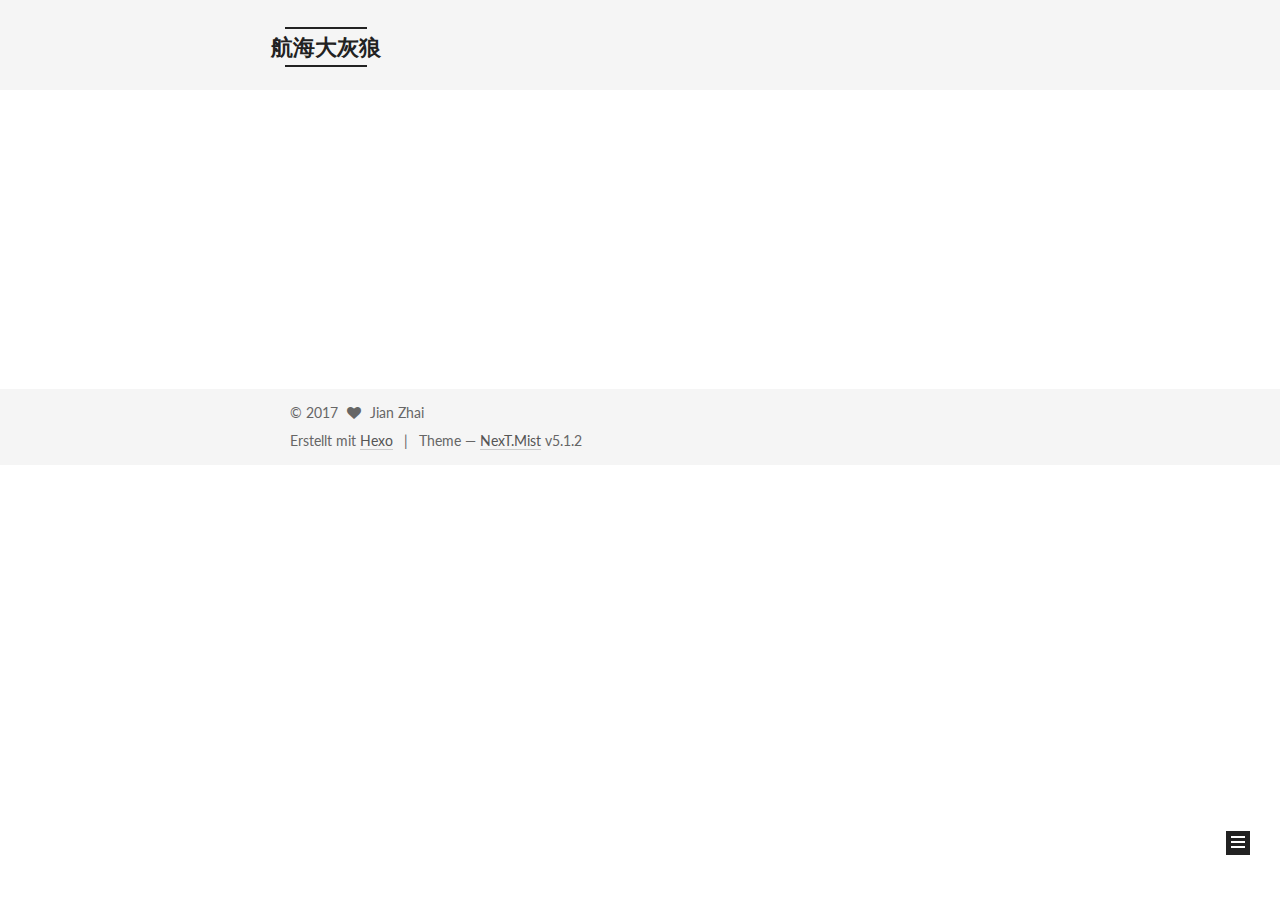
<file: tags/test/index.html>
<!DOCTYPE html>



  


<html class="theme-next mist use-motion" lang="">
<head>
  <meta charset="UTF-8"/>
<meta http-equiv="X-UA-Compatible" content="IE=edge" />
<meta name="viewport" content="width=device-width, initial-scale=1, maximum-scale=1"/>
<meta name="theme-color" content="#222">









<meta http-equiv="Cache-Control" content="no-transform" />
<meta http-equiv="Cache-Control" content="no-siteapp" />
















  
  
  <link href="/lib/fancybox/source/jquery.fancybox.css?v=2.1.5" rel="stylesheet" type="text/css" />




  
  
  
  

  
    
    
  

  

  

  

  

  
    
    
    <link href="//fonts.googleapis.com/css?family=Lato:300,300italic,400,400italic,700,700italic&subset=latin,latin-ext" rel="stylesheet" type="text/css">
  






<link href="/lib/font-awesome/css/font-awesome.min.css?v=4.6.2" rel="stylesheet" type="text/css" />

<link href="/css/main.css?v=5.1.2" rel="stylesheet" type="text/css" />


  <meta name="keywords" content="Hexo, NexT" />








  <link rel="shortcut icon" type="image/x-icon" href="/favicon.ico?v=5.1.2" />






<meta property="og:type" content="website">
<meta property="og:title" content="航海大灰狼">
<meta property="og:url" content="https://zj9205.github.io/tags/test/index.html">
<meta property="og:site_name" content="航海大灰狼">
<meta name="twitter:card" content="summary">
<meta name="twitter:title" content="航海大灰狼">



<script type="text/javascript" id="hexo.configurations">
  var NexT = window.NexT || {};
  var CONFIG = {
    root: '/',
    scheme: 'Mist',
    version: '5.1.2',
    sidebar: {"position":"left","display":"post","offset":12,"offset_float":12,"b2t":false,"scrollpercent":false,"onmobile":false},
    fancybox: true,
    tabs: true,
    motion: {"enable":true,"async":false,"transition":{"post_block":"fadeIn","post_header":"slideDownIn","post_body":"slideDownIn","coll_header":"slideLeftIn"}},
    duoshuo: {
      userId: '0',
      author: 'Author'
    },
    algolia: {
      applicationID: '',
      apiKey: '',
      indexName: '',
      hits: {"per_page":10},
      labels: {"input_placeholder":"Search for Posts","hits_empty":"We didn't find any results for the search: ${query}","hits_stats":"${hits} results found in ${time} ms"}
    }
  };
</script>



  <link rel="canonical" href="https://zj9205.github.io/tags/test/"/>





  <title>Tag: test | 航海大灰狼</title>
  








</head>

<body itemscope itemtype="http://schema.org/WebPage" lang="">

  
  
    
  

  <div class="container sidebar-position-left ">
    <div class="headband"></div>

    <header id="header" class="header" itemscope itemtype="http://schema.org/WPHeader">
      <div class="header-inner"><div class="site-brand-wrapper">
  <div class="site-meta ">
    

    <div class="custom-logo-site-title">
      <a href="/"  class="brand" rel="start">
        <span class="logo-line-before"><i></i></span>
        <span class="site-title">航海大灰狼</span>
        <span class="logo-line-after"><i></i></span>
      </a>
    </div>
      
        <p class="site-subtitle"></p>
      
  </div>

  <div class="site-nav-toggle">
    <button>
      <span class="btn-bar"></span>
      <span class="btn-bar"></span>
      <span class="btn-bar"></span>
    </button>
  </div>
</div>

<nav class="site-nav">
  

  
    <ul id="menu" class="menu">
      
        
        <li class="menu-item menu-item-home">
          <a href="/" rel="section">
            
              <i class="menu-item-icon fa fa-fw fa-home"></i> <br />
            
            Startseite
          </a>
        </li>
      

      
    </ul>
  

  
</nav>



 </div>
    </header>

    <main id="main" class="main">
      <div class="main-inner">
        <div class="content-wrap">
          <div id="content" class="content">
            

  
  
  
  <div class="post-block tag">

    <div id="posts" class="posts-collapse">
      <div class="collection-title">
        <h1>test<small>Tag</small>
        </h1>
      </div>

      
        

  <article class="post post-type-normal" itemscope itemtype="http://schema.org/Article">
    <header class="post-header">

      <h2 class="post-title">
        
            <a class="post-title-link" href="/2017/09/02/test/" itemprop="url">
              
                <span itemprop="name">test</span>
              
            </a>
        
      </h2>

      <div class="post-meta">
        <time class="post-time" itemprop="dateCreated"
              datetime="2017-09-02T14:26:35-07:00"
              content="2017-09-02" >
          09-02
        </time>
      </div>

    </header>
  </article>


      
    </div>

  </div>
  
  
  

  


          </div>
          


          

        </div>
        
          
  
  <div class="sidebar-toggle">
    <div class="sidebar-toggle-line-wrap">
      <span class="sidebar-toggle-line sidebar-toggle-line-first"></span>
      <span class="sidebar-toggle-line sidebar-toggle-line-middle"></span>
      <span class="sidebar-toggle-line sidebar-toggle-line-last"></span>
    </div>
  </div>

  <aside id="sidebar" class="sidebar">
    
    <div class="sidebar-inner">

      

      

      <section class="site-overview sidebar-panel sidebar-panel-active">
        <div class="site-author motion-element" itemprop="author" itemscope itemtype="http://schema.org/Person">
          
            <p class="site-author-name" itemprop="name">Jian Zhai</p>
            <p class="site-description motion-element" itemprop="description"></p>
        </div>

        <nav class="site-state motion-element">

          
            <div class="site-state-item site-state-posts">
            
              <a href="/archives">
            
                <span class="site-state-item-count">3</span>
                <span class="site-state-item-name">Artikel</span>
              </a>
            </div>
          

          

          
            
            
            <div class="site-state-item site-state-tags">
              
                <span class="site-state-item-count">2</span>
                <span class="site-state-item-name">Tags</span>
              
            </div>
          

        </nav>

        

        <div class="links-of-author motion-element">
          
        </div>

        
        

        
        

        


      </section>

      

      

    </div>
  </aside>


        
      </div>
    </main>

    <footer id="footer" class="footer">
      <div class="footer-inner">
        <div class="copyright" >
  
  &copy; 
  <span itemprop="copyrightYear">2017</span>
  <span class="with-love">
    <i class="fa fa-heart"></i>
  </span>
  <span class="author" itemprop="copyrightHolder">Jian Zhai</span>

  
</div>


  <div class="powered-by">Erstellt mit  <a class="theme-link" href="https://hexo.io">Hexo</a></div>

  <span class="post-meta-divider">|</span>

  <div class="theme-info">Theme &mdash; <a class="theme-link" href="https://github.com/iissnan/hexo-theme-next">NexT.Mist</a> v5.1.2</div>


        







        
      </div>
    </footer>

    
      <div class="back-to-top">
        <i class="fa fa-arrow-up"></i>
        
      </div>
    

  </div>

  

<script type="text/javascript">
  if (Object.prototype.toString.call(window.Promise) !== '[object Function]') {
    window.Promise = null;
  }
</script>









  












  
  <script type="text/javascript" src="/lib/jquery/index.js?v=2.1.3"></script>

  
  <script type="text/javascript" src="/lib/fastclick/lib/fastclick.min.js?v=1.0.6"></script>

  
  <script type="text/javascript" src="/lib/jquery_lazyload/jquery.lazyload.js?v=1.9.7"></script>

  
  <script type="text/javascript" src="/lib/velocity/velocity.min.js?v=1.2.1"></script>

  
  <script type="text/javascript" src="/lib/velocity/velocity.ui.min.js?v=1.2.1"></script>

  
  <script type="text/javascript" src="/lib/fancybox/source/jquery.fancybox.pack.js?v=2.1.5"></script>


  


  <script type="text/javascript" src="/js/src/utils.js?v=5.1.2"></script>

  <script type="text/javascript" src="/js/src/motion.js?v=5.1.2"></script>



  
  

  <script type="text/javascript" src="/js/src/scrollspy.js?v=5.1.2"></script>
<script type="text/javascript" src="/js/src/post-details.js?v=5.1.2"></script>


  

  


  <script type="text/javascript" src="/js/src/bootstrap.js?v=5.1.2"></script>



  


  




	





  





  








  





  

  

  

  

  

  

</body>
</html>
</file>
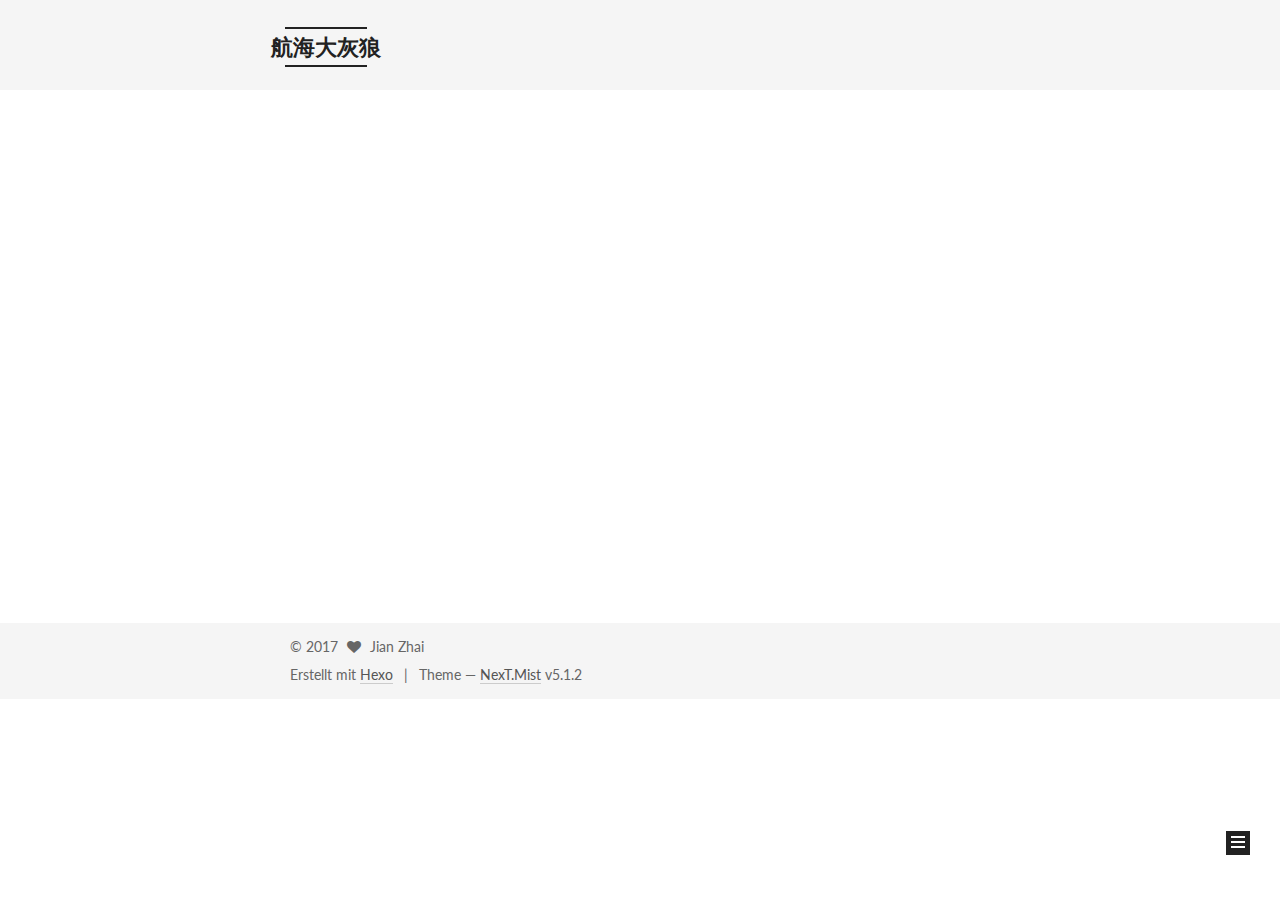
<file: archives/2017/09/index.html>
<!DOCTYPE html>



  


<html class="theme-next mist use-motion" lang="">
<head>
  <meta charset="UTF-8"/>
<meta http-equiv="X-UA-Compatible" content="IE=edge" />
<meta name="viewport" content="width=device-width, initial-scale=1, maximum-scale=1"/>
<meta name="theme-color" content="#222">









<meta http-equiv="Cache-Control" content="no-transform" />
<meta http-equiv="Cache-Control" content="no-siteapp" />
















  
  
  <link href="/lib/fancybox/source/jquery.fancybox.css?v=2.1.5" rel="stylesheet" type="text/css" />




  
  
  
  

  
    
    
  

  

  

  

  

  
    
    
    <link href="//fonts.googleapis.com/css?family=Lato:300,300italic,400,400italic,700,700italic&subset=latin,latin-ext" rel="stylesheet" type="text/css">
  






<link href="/lib/font-awesome/css/font-awesome.min.css?v=4.6.2" rel="stylesheet" type="text/css" />

<link href="/css/main.css?v=5.1.2" rel="stylesheet" type="text/css" />


  <meta name="keywords" content="Hexo, NexT" />








  <link rel="shortcut icon" type="image/x-icon" href="/favicon.ico?v=5.1.2" />






<meta property="og:type" content="website">
<meta property="og:title" content="航海大灰狼">
<meta property="og:url" content="https://zj9205.github.io/archives/2017/09/index.html">
<meta property="og:site_name" content="航海大灰狼">
<meta name="twitter:card" content="summary">
<meta name="twitter:title" content="航海大灰狼">



<script type="text/javascript" id="hexo.configurations">
  var NexT = window.NexT || {};
  var CONFIG = {
    root: '/',
    scheme: 'Mist',
    version: '5.1.2',
    sidebar: {"position":"left","display":"post","offset":12,"offset_float":12,"b2t":false,"scrollpercent":false,"onmobile":false},
    fancybox: true,
    tabs: true,
    motion: {"enable":true,"async":false,"transition":{"post_block":"fadeIn","post_header":"slideDownIn","post_body":"slideDownIn","coll_header":"slideLeftIn"}},
    duoshuo: {
      userId: '0',
      author: 'Author'
    },
    algolia: {
      applicationID: '',
      apiKey: '',
      indexName: '',
      hits: {"per_page":10},
      labels: {"input_placeholder":"Search for Posts","hits_empty":"We didn't find any results for the search: ${query}","hits_stats":"${hits} results found in ${time} ms"}
    }
  };
</script>



  <link rel="canonical" href="https://zj9205.github.io/archives/2017/09/"/>





  <title>Archiv | 航海大灰狼</title>
  








</head>

<body itemscope itemtype="http://schema.org/WebPage" lang="">

  
  
    
  

  <div class="container sidebar-position-left page-archive">
    <div class="headband"></div>

    <header id="header" class="header" itemscope itemtype="http://schema.org/WPHeader">
      <div class="header-inner"><div class="site-brand-wrapper">
  <div class="site-meta ">
    

    <div class="custom-logo-site-title">
      <a href="/"  class="brand" rel="start">
        <span class="logo-line-before"><i></i></span>
        <span class="site-title">航海大灰狼</span>
        <span class="logo-line-after"><i></i></span>
      </a>
    </div>
      
        <p class="site-subtitle"></p>
      
  </div>

  <div class="site-nav-toggle">
    <button>
      <span class="btn-bar"></span>
      <span class="btn-bar"></span>
      <span class="btn-bar"></span>
    </button>
  </div>
</div>

<nav class="site-nav">
  

  
    <ul id="menu" class="menu">
      
        
        <li class="menu-item menu-item-home">
          <a href="/" rel="section">
            
              <i class="menu-item-icon fa fa-fw fa-home"></i> <br />
            
            Startseite
          </a>
        </li>
      

      
    </ul>
  

  
</nav>



 </div>
    </header>

    <main id="main" class="main">
      <div class="main-inner">
        <div class="content-wrap">
          <div id="content" class="content">
            

  
  
  
  <div class="post-block archive">
    <div id="posts" class="posts-collapse">
      <span class="archive-move-on"></span>

      <span class="archive-page-counter">
        
        
        
          
        
        Öhm..! Insgesamt 3 Artikel. Bleib dran.
      </span>

      

        
        
        

        
          
          <div class="collection-title">
            <h1 class="archive-year" id="archive-year-2017">2017</h1>
          </div>
        
        

        

  <article class="post post-type-normal" itemscope itemtype="http://schema.org/Article">
    <header class="post-header">

      <h2 class="post-title">
        
            <a class="post-title-link" href="/2017/09/03/Terminal-Change-Permission/" itemprop="url">
              
                <span itemprop="name">Terminal Change Permission</span>
              
            </a>
        
      </h2>

      <div class="post-meta">
        <time class="post-time" itemprop="dateCreated"
              datetime="2017-09-03T00:13:04-07:00"
              content="2017-09-03" >
          09-03
        </time>
      </div>

    </header>
  </article>



      

        
        
        

        
        

        

  <article class="post post-type-normal" itemscope itemtype="http://schema.org/Article">
    <header class="post-header">

      <h2 class="post-title">
        
            <a class="post-title-link" href="/2017/09/02/test/" itemprop="url">
              
                <span itemprop="name">test</span>
              
            </a>
        
      </h2>

      <div class="post-meta">
        <time class="post-time" itemprop="dateCreated"
              datetime="2017-09-02T14:26:35-07:00"
              content="2017-09-02" >
          09-02
        </time>
      </div>

    </header>
  </article>



      

        
        
        

        
        

        

  <article class="post post-type-normal" itemscope itemtype="http://schema.org/Article">
    <header class="post-header">

      <h2 class="post-title">
        
            <a class="post-title-link" href="/2017/09/02/hello-world/" itemprop="url">
              
                <span itemprop="name">Hello World</span>
              
            </a>
        
      </h2>

      <div class="post-meta">
        <time class="post-time" itemprop="dateCreated"
              datetime="2017-09-02T13:30:47-07:00"
              content="2017-09-02" >
          09-02
        </time>
      </div>

    </header>
  </article>



      

    </div>
  </div>
  
  
  

  



          </div>
          


          

        </div>
        
          
  
  <div class="sidebar-toggle">
    <div class="sidebar-toggle-line-wrap">
      <span class="sidebar-toggle-line sidebar-toggle-line-first"></span>
      <span class="sidebar-toggle-line sidebar-toggle-line-middle"></span>
      <span class="sidebar-toggle-line sidebar-toggle-line-last"></span>
    </div>
  </div>

  <aside id="sidebar" class="sidebar">
    
    <div class="sidebar-inner">

      

      

      <section class="site-overview sidebar-panel sidebar-panel-active">
        <div class="site-author motion-element" itemprop="author" itemscope itemtype="http://schema.org/Person">
          
            <p class="site-author-name" itemprop="name">Jian Zhai</p>
            <p class="site-description motion-element" itemprop="description"></p>
        </div>

        <nav class="site-state motion-element">

          
            <div class="site-state-item site-state-posts">
            
              <a href="/archives">
            
                <span class="site-state-item-count">3</span>
                <span class="site-state-item-name">Artikel</span>
              </a>
            </div>
          

          

          
            
            
            <div class="site-state-item site-state-tags">
              
                <span class="site-state-item-count">2</span>
                <span class="site-state-item-name">Tags</span>
              
            </div>
          

        </nav>

        

        <div class="links-of-author motion-element">
          
        </div>

        
        

        
        

        


      </section>

      

      

    </div>
  </aside>


        
      </div>
    </main>

    <footer id="footer" class="footer">
      <div class="footer-inner">
        <div class="copyright" >
  
  &copy; 
  <span itemprop="copyrightYear">2017</span>
  <span class="with-love">
    <i class="fa fa-heart"></i>
  </span>
  <span class="author" itemprop="copyrightHolder">Jian Zhai</span>

  
</div>


  <div class="powered-by">Erstellt mit  <a class="theme-link" href="https://hexo.io">Hexo</a></div>

  <span class="post-meta-divider">|</span>

  <div class="theme-info">Theme &mdash; <a class="theme-link" href="https://github.com/iissnan/hexo-theme-next">NexT.Mist</a> v5.1.2</div>


        







        
      </div>
    </footer>

    
      <div class="back-to-top">
        <i class="fa fa-arrow-up"></i>
        
      </div>
    

  </div>

  

<script type="text/javascript">
  if (Object.prototype.toString.call(window.Promise) !== '[object Function]') {
    window.Promise = null;
  }
</script>









  












  
  <script type="text/javascript" src="/lib/jquery/index.js?v=2.1.3"></script>

  
  <script type="text/javascript" src="/lib/fastclick/lib/fastclick.min.js?v=1.0.6"></script>

  
  <script type="text/javascript" src="/lib/jquery_lazyload/jquery.lazyload.js?v=1.9.7"></script>

  
  <script type="text/javascript" src="/lib/velocity/velocity.min.js?v=1.2.1"></script>

  
  <script type="text/javascript" src="/lib/velocity/velocity.ui.min.js?v=1.2.1"></script>

  
  <script type="text/javascript" src="/lib/fancybox/source/jquery.fancybox.pack.js?v=2.1.5"></script>


  


  <script type="text/javascript" src="/js/src/utils.js?v=5.1.2"></script>

  <script type="text/javascript" src="/js/src/motion.js?v=5.1.2"></script>



  
  

  <script type="text/javascript" src="/js/src/scrollspy.js?v=5.1.2"></script>
<script type="text/javascript" src="/js/src/post-details.js?v=5.1.2"></script>


  

  


  <script type="text/javascript" src="/js/src/bootstrap.js?v=5.1.2"></script>



  


  




	





  





  








  





  

  

  

  

  

  

</body>
</html>
</file>
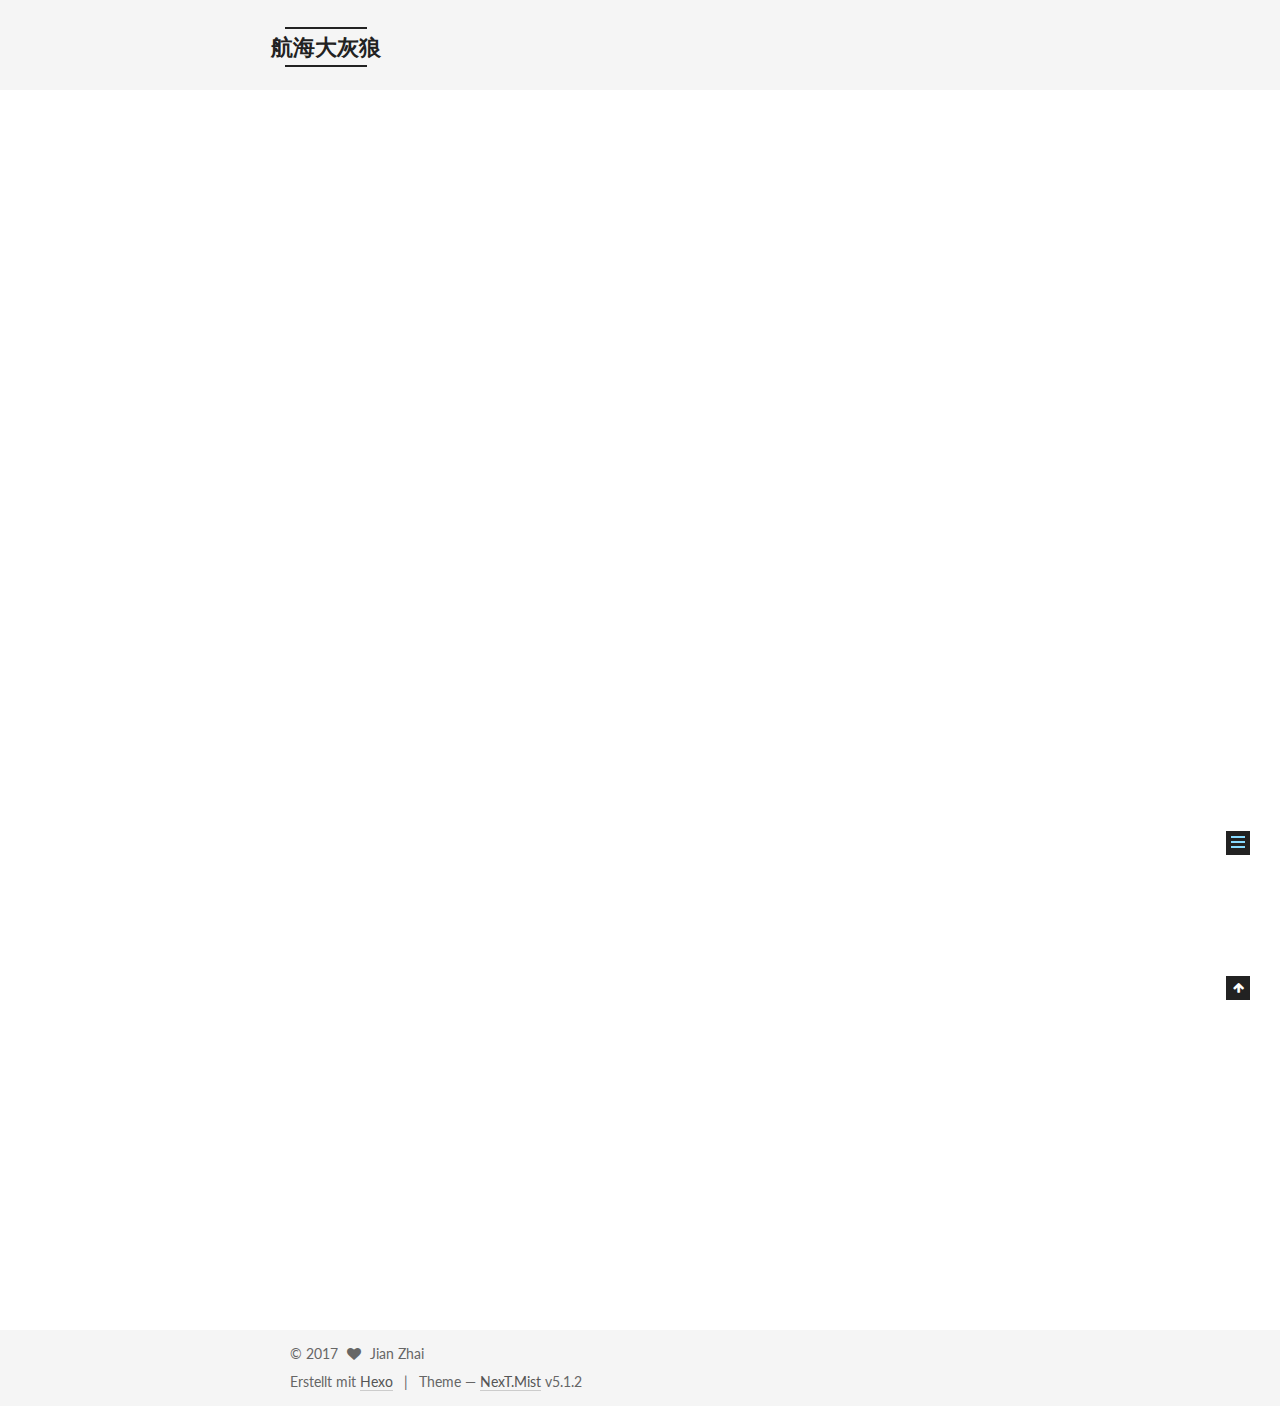
<file: 2017/09/02/hello-world/index.html>
<!DOCTYPE html>



  


<html class="theme-next mist use-motion" lang="">
<head>
  <meta charset="UTF-8"/>
<meta http-equiv="X-UA-Compatible" content="IE=edge" />
<meta name="viewport" content="width=device-width, initial-scale=1, maximum-scale=1"/>
<meta name="theme-color" content="#222">









<meta http-equiv="Cache-Control" content="no-transform" />
<meta http-equiv="Cache-Control" content="no-siteapp" />
















  
  
  <link href="/lib/fancybox/source/jquery.fancybox.css?v=2.1.5" rel="stylesheet" type="text/css" />




  
  
  
  

  
    
    
  

  

  

  

  

  
    
    
    <link href="//fonts.googleapis.com/css?family=Lato:300,300italic,400,400italic,700,700italic&subset=latin,latin-ext" rel="stylesheet" type="text/css">
  






<link href="/lib/font-awesome/css/font-awesome.min.css?v=4.6.2" rel="stylesheet" type="text/css" />

<link href="/css/main.css?v=5.1.2" rel="stylesheet" type="text/css" />


  <meta name="keywords" content="Hexo, NexT" />








  <link rel="shortcut icon" type="image/x-icon" href="/favicon.ico?v=5.1.2" />






<meta name="description" content="Welcome to Hexo! This is your very first post. Check documentation for more info. If you get any problems when using Hexo, you can find the answer in troubleshooting or you can ask me on GitHub. Quick">
<meta property="og:type" content="article">
<meta property="og:title" content="Hello World">
<meta property="og:url" content="https://zj9205.github.io/2017/09/02/hello-world/index.html">
<meta property="og:site_name" content="航海大灰狼">
<meta property="og:description" content="Welcome to Hexo! This is your very first post. Check documentation for more info. If you get any problems when using Hexo, you can find the answer in troubleshooting or you can ask me on GitHub. Quick">
<meta property="og:updated_time" content="2017-09-02T20:30:47.000Z">
<meta name="twitter:card" content="summary">
<meta name="twitter:title" content="Hello World">
<meta name="twitter:description" content="Welcome to Hexo! This is your very first post. Check documentation for more info. If you get any problems when using Hexo, you can find the answer in troubleshooting or you can ask me on GitHub. Quick">



<script type="text/javascript" id="hexo.configurations">
  var NexT = window.NexT || {};
  var CONFIG = {
    root: '/',
    scheme: 'Mist',
    version: '5.1.2',
    sidebar: {"position":"left","display":"post","offset":12,"offset_float":12,"b2t":false,"scrollpercent":false,"onmobile":false},
    fancybox: true,
    tabs: true,
    motion: {"enable":true,"async":false,"transition":{"post_block":"fadeIn","post_header":"slideDownIn","post_body":"slideDownIn","coll_header":"slideLeftIn"}},
    duoshuo: {
      userId: '0',
      author: 'Author'
    },
    algolia: {
      applicationID: '',
      apiKey: '',
      indexName: '',
      hits: {"per_page":10},
      labels: {"input_placeholder":"Search for Posts","hits_empty":"We didn't find any results for the search: ${query}","hits_stats":"${hits} results found in ${time} ms"}
    }
  };
</script>



  <link rel="canonical" href="https://zj9205.github.io/2017/09/02/hello-world/"/>





  <title>Hello World | 航海大灰狼</title>
  








</head>

<body itemscope itemtype="http://schema.org/WebPage" lang="">

  
  
    
  

  <div class="container sidebar-position-left page-post-detail">
    <div class="headband"></div>

    <header id="header" class="header" itemscope itemtype="http://schema.org/WPHeader">
      <div class="header-inner"><div class="site-brand-wrapper">
  <div class="site-meta ">
    

    <div class="custom-logo-site-title">
      <a href="/"  class="brand" rel="start">
        <span class="logo-line-before"><i></i></span>
        <span class="site-title">航海大灰狼</span>
        <span class="logo-line-after"><i></i></span>
      </a>
    </div>
      
        <p class="site-subtitle"></p>
      
  </div>

  <div class="site-nav-toggle">
    <button>
      <span class="btn-bar"></span>
      <span class="btn-bar"></span>
      <span class="btn-bar"></span>
    </button>
  </div>
</div>

<nav class="site-nav">
  

  
    <ul id="menu" class="menu">
      
        
        <li class="menu-item menu-item-home">
          <a href="/" rel="section">
            
              <i class="menu-item-icon fa fa-fw fa-home"></i> <br />
            
            Startseite
          </a>
        </li>
      

      
    </ul>
  

  
</nav>



 </div>
    </header>

    <main id="main" class="main">
      <div class="main-inner">
        <div class="content-wrap">
          <div id="content" class="content">
            

  <div id="posts" class="posts-expand">
    

  

  
  
  

  <article class="post post-type-normal" itemscope itemtype="http://schema.org/Article">
  
  
  
  <div class="post-block">
    <link itemprop="mainEntityOfPage" href="https://zj9205.github.io/2017/09/02/hello-world/">

    <span hidden itemprop="author" itemscope itemtype="http://schema.org/Person">
      <meta itemprop="name" content="Jian Zhai">
      <meta itemprop="description" content="">
      <meta itemprop="image" content="/images/avatar.gif">
    </span>

    <span hidden itemprop="publisher" itemscope itemtype="http://schema.org/Organization">
      <meta itemprop="name" content="航海大灰狼">
    </span>

    
      <header class="post-header">

        
        
          <h1 class="post-title" itemprop="name headline">Hello World</h1>
        

        <div class="post-meta">
          <span class="post-time">
            
              <span class="post-meta-item-icon">
                <i class="fa fa-calendar-o"></i>
              </span>
              
                <span class="post-meta-item-text">Veröffentlicht am</span>
              
              <time title="Post created" itemprop="dateCreated datePublished" datetime="2017-09-02T13:30:47-07:00">
                2017-09-02
              </time>
            

            

            
          </span>

          

          
            
          

          
          

          

          

          

        </div>
      </header>
    

    
    
    
    <div class="post-body" itemprop="articleBody">

      
      

      
        <p>Welcome to <a href="https://hexo.io/" target="_blank" rel="external">Hexo</a>! This is your very first post. Check <a href="https://hexo.io/docs/" target="_blank" rel="external">documentation</a> for more info. If you get any problems when using Hexo, you can find the answer in <a href="https://hexo.io/docs/troubleshooting.html" target="_blank" rel="external">troubleshooting</a> or you can ask me on <a href="https://github.com/hexojs/hexo/issues" target="_blank" rel="external">GitHub</a>.</p>
<h2 id="Quick-Start"><a href="#Quick-Start" class="headerlink" title="Quick Start"></a>Quick Start</h2><h3 id="Create-a-new-post"><a href="#Create-a-new-post" class="headerlink" title="Create a new post"></a>Create a new post</h3><figure class="highlight bash"><table><tr><td class="gutter"><pre><div class="line">1</div></pre></td><td class="code"><pre><div class="line">$ hexo new <span class="string">"My New Post"</span></div></pre></td></tr></table></figure>
<p>More info: <a href="https://hexo.io/docs/writing.html" target="_blank" rel="external">Writing</a></p>
<h3 id="Run-server"><a href="#Run-server" class="headerlink" title="Run server"></a>Run server</h3><figure class="highlight bash"><table><tr><td class="gutter"><pre><div class="line">1</div></pre></td><td class="code"><pre><div class="line">$ hexo server</div></pre></td></tr></table></figure>
<p>More info: <a href="https://hexo.io/docs/server.html" target="_blank" rel="external">Server</a></p>
<h3 id="Generate-static-files"><a href="#Generate-static-files" class="headerlink" title="Generate static files"></a>Generate static files</h3><figure class="highlight bash"><table><tr><td class="gutter"><pre><div class="line">1</div></pre></td><td class="code"><pre><div class="line">$ hexo generate</div></pre></td></tr></table></figure>
<p>More info: <a href="https://hexo.io/docs/generating.html" target="_blank" rel="external">Generating</a></p>
<h3 id="Deploy-to-remote-sites"><a href="#Deploy-to-remote-sites" class="headerlink" title="Deploy to remote sites"></a>Deploy to remote sites</h3><figure class="highlight bash"><table><tr><td class="gutter"><pre><div class="line">1</div></pre></td><td class="code"><pre><div class="line">$ hexo deploy</div></pre></td></tr></table></figure>
<p>More info: <a href="https://hexo.io/docs/deployment.html" target="_blank" rel="external">Deployment</a></p>

      
    </div>
    
    
    

    

    

    

    <footer class="post-footer">
      

      
      
      

      
        <div class="post-nav">
          <div class="post-nav-next post-nav-item">
            
          </div>

          <span class="post-nav-divider"></span>

          <div class="post-nav-prev post-nav-item">
            
              <a href="/2017/09/02/test/" rel="prev" title="test">
                test <i class="fa fa-chevron-right"></i>
              </a>
            
          </div>
        </div>
      

      
      
    </footer>
  </div>
  
  
  
  </article>



    <div class="post-spread">
      
    </div>
  </div>


          </div>
          


          
  <div class="comments" id="comments">
    
  </div>


        </div>
        
          
  
  <div class="sidebar-toggle">
    <div class="sidebar-toggle-line-wrap">
      <span class="sidebar-toggle-line sidebar-toggle-line-first"></span>
      <span class="sidebar-toggle-line sidebar-toggle-line-middle"></span>
      <span class="sidebar-toggle-line sidebar-toggle-line-last"></span>
    </div>
  </div>

  <aside id="sidebar" class="sidebar">
    
    <div class="sidebar-inner">

      

      
        <ul class="sidebar-nav motion-element">
          <li class="sidebar-nav-toc sidebar-nav-active" data-target="post-toc-wrap" >
            Inhaltsverzeichnis
          </li>
          <li class="sidebar-nav-overview" data-target="site-overview">
            Übersicht
          </li>
        </ul>
      

      <section class="site-overview sidebar-panel">
        <div class="site-author motion-element" itemprop="author" itemscope itemtype="http://schema.org/Person">
          
            <p class="site-author-name" itemprop="name">Jian Zhai</p>
            <p class="site-description motion-element" itemprop="description"></p>
        </div>

        <nav class="site-state motion-element">

          
            <div class="site-state-item site-state-posts">
            
              <a href="/archives">
            
                <span class="site-state-item-count">3</span>
                <span class="site-state-item-name">Artikel</span>
              </a>
            </div>
          

          

          
            
            
            <div class="site-state-item site-state-tags">
              
                <span class="site-state-item-count">2</span>
                <span class="site-state-item-name">Tags</span>
              
            </div>
          

        </nav>

        

        <div class="links-of-author motion-element">
          
        </div>

        
        

        
        

        


      </section>

      
      <!--noindex-->
        <section class="post-toc-wrap motion-element sidebar-panel sidebar-panel-active">
          <div class="post-toc">

            
              
            

            
              <div class="post-toc-content"><ol class="nav"><li class="nav-item nav-level-2"><a class="nav-link" href="#Quick-Start"><span class="nav-number">1.</span> <span class="nav-text">Quick Start</span></a><ol class="nav-child"><li class="nav-item nav-level-3"><a class="nav-link" href="#Create-a-new-post"><span class="nav-number">1.1.</span> <span class="nav-text">Create a new post</span></a></li><li class="nav-item nav-level-3"><a class="nav-link" href="#Run-server"><span class="nav-number">1.2.</span> <span class="nav-text">Run server</span></a></li><li class="nav-item nav-level-3"><a class="nav-link" href="#Generate-static-files"><span class="nav-number">1.3.</span> <span class="nav-text">Generate static files</span></a></li><li class="nav-item nav-level-3"><a class="nav-link" href="#Deploy-to-remote-sites"><span class="nav-number">1.4.</span> <span class="nav-text">Deploy to remote sites</span></a></li></ol></li></ol></div>
            

          </div>
        </section>
      <!--/noindex-->
      

      

    </div>
  </aside>


        
      </div>
    </main>

    <footer id="footer" class="footer">
      <div class="footer-inner">
        <div class="copyright" >
  
  &copy; 
  <span itemprop="copyrightYear">2017</span>
  <span class="with-love">
    <i class="fa fa-heart"></i>
  </span>
  <span class="author" itemprop="copyrightHolder">Jian Zhai</span>

  
</div>


  <div class="powered-by">Erstellt mit  <a class="theme-link" href="https://hexo.io">Hexo</a></div>

  <span class="post-meta-divider">|</span>

  <div class="theme-info">Theme &mdash; <a class="theme-link" href="https://github.com/iissnan/hexo-theme-next">NexT.Mist</a> v5.1.2</div>


        







        
      </div>
    </footer>

    
      <div class="back-to-top">
        <i class="fa fa-arrow-up"></i>
        
      </div>
    

  </div>

  

<script type="text/javascript">
  if (Object.prototype.toString.call(window.Promise) !== '[object Function]') {
    window.Promise = null;
  }
</script>









  












  
  <script type="text/javascript" src="/lib/jquery/index.js?v=2.1.3"></script>

  
  <script type="text/javascript" src="/lib/fastclick/lib/fastclick.min.js?v=1.0.6"></script>

  
  <script type="text/javascript" src="/lib/jquery_lazyload/jquery.lazyload.js?v=1.9.7"></script>

  
  <script type="text/javascript" src="/lib/velocity/velocity.min.js?v=1.2.1"></script>

  
  <script type="text/javascript" src="/lib/velocity/velocity.ui.min.js?v=1.2.1"></script>

  
  <script type="text/javascript" src="/lib/fancybox/source/jquery.fancybox.pack.js?v=2.1.5"></script>


  


  <script type="text/javascript" src="/js/src/utils.js?v=5.1.2"></script>

  <script type="text/javascript" src="/js/src/motion.js?v=5.1.2"></script>



  
  

  <script type="text/javascript" src="/js/src/scrollspy.js?v=5.1.2"></script>
<script type="text/javascript" src="/js/src/post-details.js?v=5.1.2"></script>


  
  <script type="text/javascript" src="/js/src/scrollspy.js?v=5.1.2"></script>
<script type="text/javascript" src="/js/src/post-details.js?v=5.1.2"></script>



  


  <script type="text/javascript" src="/js/src/bootstrap.js?v=5.1.2"></script>



  


  




	





  





  








  





  

  

  

  

  

  

</body>
</html>
</file>
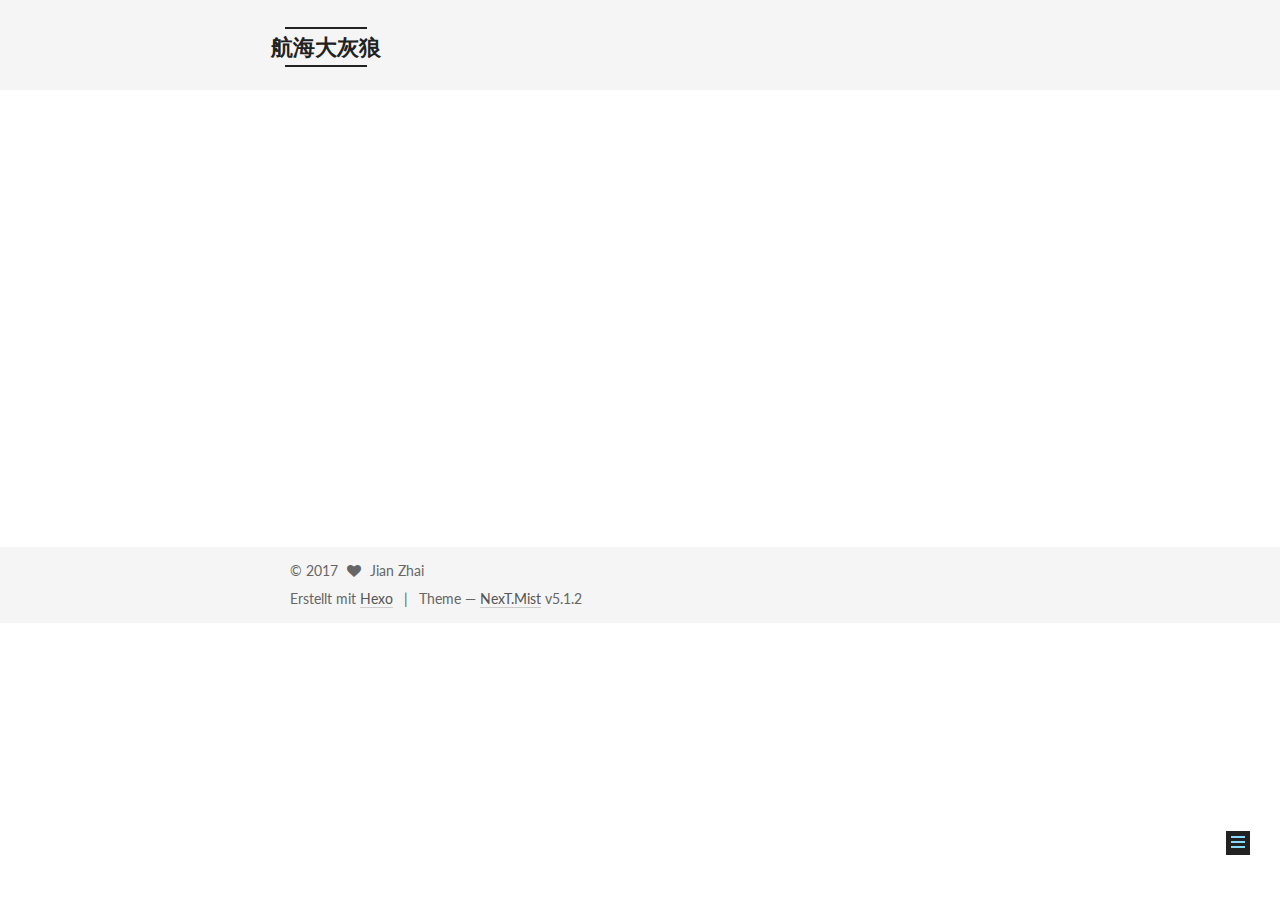
<file: 2017/09/02/test/index.html>
<!DOCTYPE html>



  


<html class="theme-next mist use-motion" lang="">
<head>
  <meta charset="UTF-8"/>
<meta http-equiv="X-UA-Compatible" content="IE=edge" />
<meta name="viewport" content="width=device-width, initial-scale=1, maximum-scale=1"/>
<meta name="theme-color" content="#222">









<meta http-equiv="Cache-Control" content="no-transform" />
<meta http-equiv="Cache-Control" content="no-siteapp" />
















  
  
  <link href="/lib/fancybox/source/jquery.fancybox.css?v=2.1.5" rel="stylesheet" type="text/css" />




  
  
  
  

  
    
    
  

  

  

  

  

  
    
    
    <link href="//fonts.googleapis.com/css?family=Lato:300,300italic,400,400italic,700,700italic&subset=latin,latin-ext" rel="stylesheet" type="text/css">
  






<link href="/lib/font-awesome/css/font-awesome.min.css?v=4.6.2" rel="stylesheet" type="text/css" />

<link href="/css/main.css?v=5.1.2" rel="stylesheet" type="text/css" />


  <meta name="keywords" content="test," />








  <link rel="shortcut icon" type="image/x-icon" href="/favicon.ico?v=5.1.2" />






<meta name="keywords" content="test">
<meta property="og:type" content="article">
<meta property="og:title" content="test">
<meta property="og:url" content="https://zj9205.github.io/2017/09/02/test/index.html">
<meta property="og:site_name" content="航海大灰狼">
<meta property="og:updated_time" content="2017-09-02T21:32:41.000Z">
<meta name="twitter:card" content="summary">
<meta name="twitter:title" content="test">



<script type="text/javascript" id="hexo.configurations">
  var NexT = window.NexT || {};
  var CONFIG = {
    root: '/',
    scheme: 'Mist',
    version: '5.1.2',
    sidebar: {"position":"left","display":"post","offset":12,"offset_float":12,"b2t":false,"scrollpercent":false,"onmobile":false},
    fancybox: true,
    tabs: true,
    motion: {"enable":true,"async":false,"transition":{"post_block":"fadeIn","post_header":"slideDownIn","post_body":"slideDownIn","coll_header":"slideLeftIn"}},
    duoshuo: {
      userId: '0',
      author: 'Author'
    },
    algolia: {
      applicationID: '',
      apiKey: '',
      indexName: '',
      hits: {"per_page":10},
      labels: {"input_placeholder":"Search for Posts","hits_empty":"We didn't find any results for the search: ${query}","hits_stats":"${hits} results found in ${time} ms"}
    }
  };
</script>



  <link rel="canonical" href="https://zj9205.github.io/2017/09/02/test/"/>





  <title>test | 航海大灰狼</title>
  








</head>

<body itemscope itemtype="http://schema.org/WebPage" lang="">

  
  
    
  

  <div class="container sidebar-position-left page-post-detail">
    <div class="headband"></div>

    <header id="header" class="header" itemscope itemtype="http://schema.org/WPHeader">
      <div class="header-inner"><div class="site-brand-wrapper">
  <div class="site-meta ">
    

    <div class="custom-logo-site-title">
      <a href="/"  class="brand" rel="start">
        <span class="logo-line-before"><i></i></span>
        <span class="site-title">航海大灰狼</span>
        <span class="logo-line-after"><i></i></span>
      </a>
    </div>
      
        <p class="site-subtitle"></p>
      
  </div>

  <div class="site-nav-toggle">
    <button>
      <span class="btn-bar"></span>
      <span class="btn-bar"></span>
      <span class="btn-bar"></span>
    </button>
  </div>
</div>

<nav class="site-nav">
  

  
    <ul id="menu" class="menu">
      
        
        <li class="menu-item menu-item-home">
          <a href="/" rel="section">
            
              <i class="menu-item-icon fa fa-fw fa-home"></i> <br />
            
            Startseite
          </a>
        </li>
      

      
    </ul>
  

  
</nav>



 </div>
    </header>

    <main id="main" class="main">
      <div class="main-inner">
        <div class="content-wrap">
          <div id="content" class="content">
            

  <div id="posts" class="posts-expand">
    

  

  
  
  

  <article class="post post-type-normal" itemscope itemtype="http://schema.org/Article">
  
  
  
  <div class="post-block">
    <link itemprop="mainEntityOfPage" href="https://zj9205.github.io/2017/09/02/test/">

    <span hidden itemprop="author" itemscope itemtype="http://schema.org/Person">
      <meta itemprop="name" content="Jian Zhai">
      <meta itemprop="description" content="">
      <meta itemprop="image" content="/images/avatar.gif">
    </span>

    <span hidden itemprop="publisher" itemscope itemtype="http://schema.org/Organization">
      <meta itemprop="name" content="航海大灰狼">
    </span>

    
      <header class="post-header">

        
        
          <h1 class="post-title" itemprop="name headline">test</h1>
        

        <div class="post-meta">
          <span class="post-time">
            
              <span class="post-meta-item-icon">
                <i class="fa fa-calendar-o"></i>
              </span>
              
                <span class="post-meta-item-text">Veröffentlicht am</span>
              
              <time title="Post created" itemprop="dateCreated datePublished" datetime="2017-09-02T14:26:35-07:00">
                2017-09-02
              </time>
            

            

            
          </span>

          

          
            
          

          
          

          

          

          

        </div>
      </header>
    

    
    
    
    <div class="post-body" itemprop="articleBody">

      
      

      
        
      
    </div>
    
    
    

    

    

    

    <footer class="post-footer">
      
        <div class="post-tags">
          
            <a href="/tags/test/" rel="tag"># test</a>
          
        </div>
      

      
      
      

      
        <div class="post-nav">
          <div class="post-nav-next post-nav-item">
            
              <a href="/2017/09/02/hello-world/" rel="next" title="Hello World">
                <i class="fa fa-chevron-left"></i> Hello World
              </a>
            
          </div>

          <span class="post-nav-divider"></span>

          <div class="post-nav-prev post-nav-item">
            
              <a href="/2017/09/03/Terminal-Change-Permission/" rel="prev" title="Terminal Change Permission">
                Terminal Change Permission <i class="fa fa-chevron-right"></i>
              </a>
            
          </div>
        </div>
      

      
      
    </footer>
  </div>
  
  
  
  </article>



    <div class="post-spread">
      
    </div>
  </div>


          </div>
          


          
  <div class="comments" id="comments">
    
  </div>


        </div>
        
          
  
  <div class="sidebar-toggle">
    <div class="sidebar-toggle-line-wrap">
      <span class="sidebar-toggle-line sidebar-toggle-line-first"></span>
      <span class="sidebar-toggle-line sidebar-toggle-line-middle"></span>
      <span class="sidebar-toggle-line sidebar-toggle-line-last"></span>
    </div>
  </div>

  <aside id="sidebar" class="sidebar">
    
    <div class="sidebar-inner">

      

      

      <section class="site-overview sidebar-panel sidebar-panel-active">
        <div class="site-author motion-element" itemprop="author" itemscope itemtype="http://schema.org/Person">
          
            <p class="site-author-name" itemprop="name">Jian Zhai</p>
            <p class="site-description motion-element" itemprop="description"></p>
        </div>

        <nav class="site-state motion-element">

          
            <div class="site-state-item site-state-posts">
            
              <a href="/archives">
            
                <span class="site-state-item-count">3</span>
                <span class="site-state-item-name">Artikel</span>
              </a>
            </div>
          

          

          
            
            
            <div class="site-state-item site-state-tags">
              
                <span class="site-state-item-count">2</span>
                <span class="site-state-item-name">Tags</span>
              
            </div>
          

        </nav>

        

        <div class="links-of-author motion-element">
          
        </div>

        
        

        
        

        


      </section>

      

      

    </div>
  </aside>


        
      </div>
    </main>

    <footer id="footer" class="footer">
      <div class="footer-inner">
        <div class="copyright" >
  
  &copy; 
  <span itemprop="copyrightYear">2017</span>
  <span class="with-love">
    <i class="fa fa-heart"></i>
  </span>
  <span class="author" itemprop="copyrightHolder">Jian Zhai</span>

  
</div>


  <div class="powered-by">Erstellt mit  <a class="theme-link" href="https://hexo.io">Hexo</a></div>

  <span class="post-meta-divider">|</span>

  <div class="theme-info">Theme &mdash; <a class="theme-link" href="https://github.com/iissnan/hexo-theme-next">NexT.Mist</a> v5.1.2</div>


        







        
      </div>
    </footer>

    
      <div class="back-to-top">
        <i class="fa fa-arrow-up"></i>
        
      </div>
    

  </div>

  

<script type="text/javascript">
  if (Object.prototype.toString.call(window.Promise) !== '[object Function]') {
    window.Promise = null;
  }
</script>









  












  
  <script type="text/javascript" src="/lib/jquery/index.js?v=2.1.3"></script>

  
  <script type="text/javascript" src="/lib/fastclick/lib/fastclick.min.js?v=1.0.6"></script>

  
  <script type="text/javascript" src="/lib/jquery_lazyload/jquery.lazyload.js?v=1.9.7"></script>

  
  <script type="text/javascript" src="/lib/velocity/velocity.min.js?v=1.2.1"></script>

  
  <script type="text/javascript" src="/lib/velocity/velocity.ui.min.js?v=1.2.1"></script>

  
  <script type="text/javascript" src="/lib/fancybox/source/jquery.fancybox.pack.js?v=2.1.5"></script>


  


  <script type="text/javascript" src="/js/src/utils.js?v=5.1.2"></script>

  <script type="text/javascript" src="/js/src/motion.js?v=5.1.2"></script>



  
  

  <script type="text/javascript" src="/js/src/scrollspy.js?v=5.1.2"></script>
<script type="text/javascript" src="/js/src/post-details.js?v=5.1.2"></script>


  
  <script type="text/javascript" src="/js/src/scrollspy.js?v=5.1.2"></script>
<script type="text/javascript" src="/js/src/post-details.js?v=5.1.2"></script>



  


  <script type="text/javascript" src="/js/src/bootstrap.js?v=5.1.2"></script>



  


  




	





  





  








  





  

  

  

  

  

  

</body>
</html>
</file>
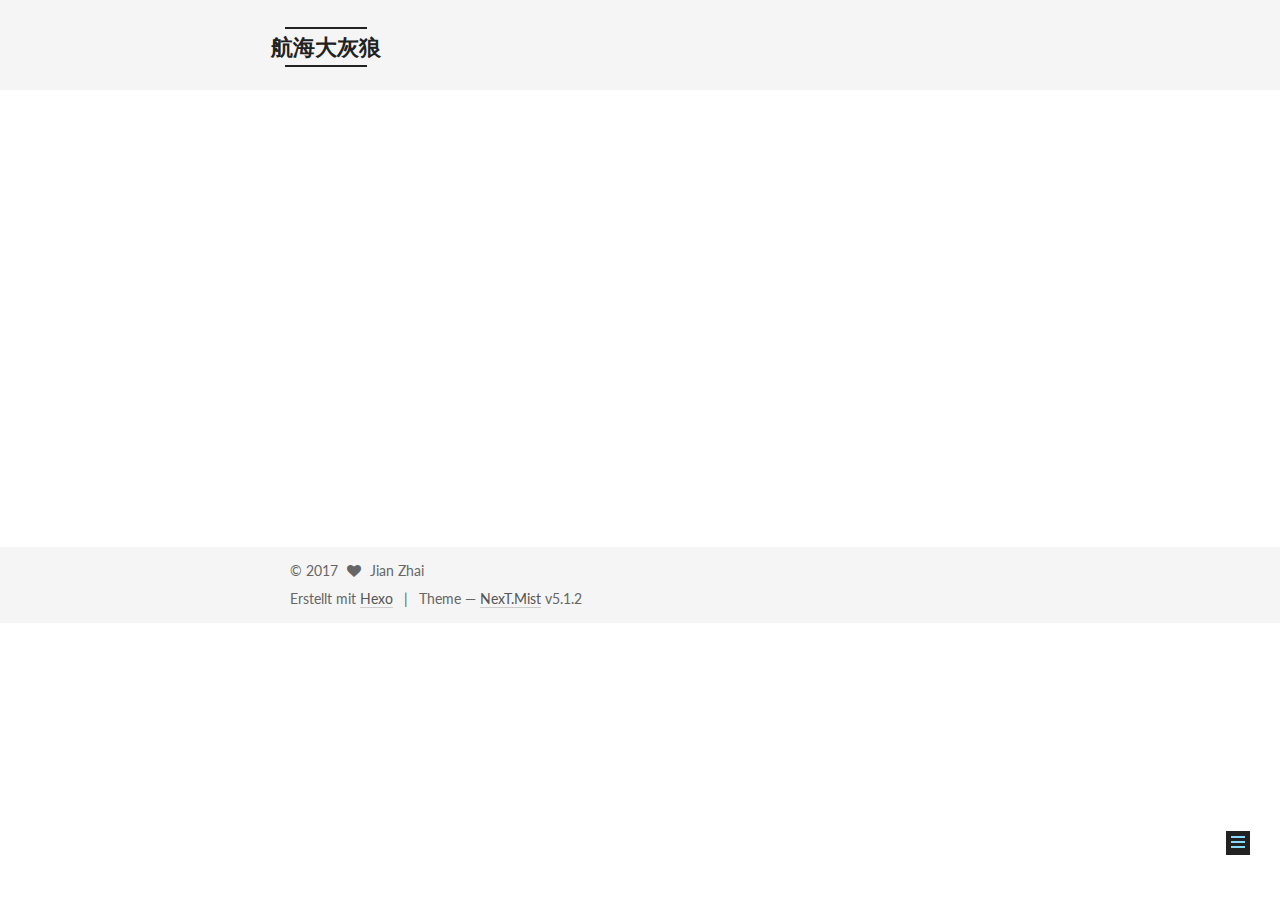
<file: 2017/09/03/Terminal-Change-Permission/index.html>
<!DOCTYPE html>



  


<html class="theme-next mist use-motion" lang="">
<head>
  <meta charset="UTF-8"/>
<meta http-equiv="X-UA-Compatible" content="IE=edge" />
<meta name="viewport" content="width=device-width, initial-scale=1, maximum-scale=1"/>
<meta name="theme-color" content="#222">









<meta http-equiv="Cache-Control" content="no-transform" />
<meta http-equiv="Cache-Control" content="no-siteapp" />
















  
  
  <link href="/lib/fancybox/source/jquery.fancybox.css?v=2.1.5" rel="stylesheet" type="text/css" />




  
  
  
  

  
    
    
  

  

  

  

  

  
    
    
    <link href="//fonts.googleapis.com/css?family=Lato:300,300italic,400,400italic,700,700italic&subset=latin,latin-ext" rel="stylesheet" type="text/css">
  






<link href="/lib/font-awesome/css/font-awesome.min.css?v=4.6.2" rel="stylesheet" type="text/css" />

<link href="/css/main.css?v=5.1.2" rel="stylesheet" type="text/css" />


  <meta name="keywords" content="Terminal," />








  <link rel="shortcut icon" type="image/x-icon" href="/favicon.ico?v=5.1.2" />






<meta name="keywords" content="Terminal">
<meta property="og:type" content="article">
<meta property="og:title" content="Terminal Change Permission">
<meta property="og:url" content="https://zj9205.github.io/2017/09/03/Terminal-Change-Permission/index.html">
<meta property="og:site_name" content="航海大灰狼">
<meta property="og:updated_time" content="2017-09-03T07:13:48.000Z">
<meta name="twitter:card" content="summary">
<meta name="twitter:title" content="Terminal Change Permission">



<script type="text/javascript" id="hexo.configurations">
  var NexT = window.NexT || {};
  var CONFIG = {
    root: '/',
    scheme: 'Mist',
    version: '5.1.2',
    sidebar: {"position":"left","display":"post","offset":12,"offset_float":12,"b2t":false,"scrollpercent":false,"onmobile":false},
    fancybox: true,
    tabs: true,
    motion: {"enable":true,"async":false,"transition":{"post_block":"fadeIn","post_header":"slideDownIn","post_body":"slideDownIn","coll_header":"slideLeftIn"}},
    duoshuo: {
      userId: '0',
      author: 'Author'
    },
    algolia: {
      applicationID: '',
      apiKey: '',
      indexName: '',
      hits: {"per_page":10},
      labels: {"input_placeholder":"Search for Posts","hits_empty":"We didn't find any results for the search: ${query}","hits_stats":"${hits} results found in ${time} ms"}
    }
  };
</script>



  <link rel="canonical" href="https://zj9205.github.io/2017/09/03/Terminal-Change-Permission/"/>





  <title>Terminal Change Permission | 航海大灰狼</title>
  








</head>

<body itemscope itemtype="http://schema.org/WebPage" lang="">

  
  
    
  

  <div class="container sidebar-position-left page-post-detail">
    <div class="headband"></div>

    <header id="header" class="header" itemscope itemtype="http://schema.org/WPHeader">
      <div class="header-inner"><div class="site-brand-wrapper">
  <div class="site-meta ">
    

    <div class="custom-logo-site-title">
      <a href="/"  class="brand" rel="start">
        <span class="logo-line-before"><i></i></span>
        <span class="site-title">航海大灰狼</span>
        <span class="logo-line-after"><i></i></span>
      </a>
    </div>
      
        <p class="site-subtitle"></p>
      
  </div>

  <div class="site-nav-toggle">
    <button>
      <span class="btn-bar"></span>
      <span class="btn-bar"></span>
      <span class="btn-bar"></span>
    </button>
  </div>
</div>

<nav class="site-nav">
  

  
    <ul id="menu" class="menu">
      
        
        <li class="menu-item menu-item-home">
          <a href="/" rel="section">
            
              <i class="menu-item-icon fa fa-fw fa-home"></i> <br />
            
            Startseite
          </a>
        </li>
      

      
    </ul>
  

  
</nav>



 </div>
    </header>

    <main id="main" class="main">
      <div class="main-inner">
        <div class="content-wrap">
          <div id="content" class="content">
            

  <div id="posts" class="posts-expand">
    

  

  
  
  

  <article class="post post-type-normal" itemscope itemtype="http://schema.org/Article">
  
  
  
  <div class="post-block">
    <link itemprop="mainEntityOfPage" href="https://zj9205.github.io/2017/09/03/Terminal-Change-Permission/">

    <span hidden itemprop="author" itemscope itemtype="http://schema.org/Person">
      <meta itemprop="name" content="Jian Zhai">
      <meta itemprop="description" content="">
      <meta itemprop="image" content="/images/avatar.gif">
    </span>

    <span hidden itemprop="publisher" itemscope itemtype="http://schema.org/Organization">
      <meta itemprop="name" content="航海大灰狼">
    </span>

    
      <header class="post-header">

        
        
          <h1 class="post-title" itemprop="name headline">Terminal Change Permission</h1>
        

        <div class="post-meta">
          <span class="post-time">
            
              <span class="post-meta-item-icon">
                <i class="fa fa-calendar-o"></i>
              </span>
              
                <span class="post-meta-item-text">Veröffentlicht am</span>
              
              <time title="Post created" itemprop="dateCreated datePublished" datetime="2017-09-03T00:13:04-07:00">
                2017-09-03
              </time>
            

            

            
          </span>

          

          
            
          

          
          

          

          

          

        </div>
      </header>
    

    
    
    
    <div class="post-body" itemprop="articleBody">

      
      

      
        
      
    </div>
    
    
    

    

    

    

    <footer class="post-footer">
      
        <div class="post-tags">
          
            <a href="/tags/Terminal/" rel="tag"># Terminal</a>
          
        </div>
      

      
      
      

      
        <div class="post-nav">
          <div class="post-nav-next post-nav-item">
            
              <a href="/2017/09/02/test/" rel="next" title="test">
                <i class="fa fa-chevron-left"></i> test
              </a>
            
          </div>

          <span class="post-nav-divider"></span>

          <div class="post-nav-prev post-nav-item">
            
          </div>
        </div>
      

      
      
    </footer>
  </div>
  
  
  
  </article>



    <div class="post-spread">
      
    </div>
  </div>


          </div>
          


          
  <div class="comments" id="comments">
    
  </div>


        </div>
        
          
  
  <div class="sidebar-toggle">
    <div class="sidebar-toggle-line-wrap">
      <span class="sidebar-toggle-line sidebar-toggle-line-first"></span>
      <span class="sidebar-toggle-line sidebar-toggle-line-middle"></span>
      <span class="sidebar-toggle-line sidebar-toggle-line-last"></span>
    </div>
  </div>

  <aside id="sidebar" class="sidebar">
    
    <div class="sidebar-inner">

      

      

      <section class="site-overview sidebar-panel sidebar-panel-active">
        <div class="site-author motion-element" itemprop="author" itemscope itemtype="http://schema.org/Person">
          
            <p class="site-author-name" itemprop="name">Jian Zhai</p>
            <p class="site-description motion-element" itemprop="description"></p>
        </div>

        <nav class="site-state motion-element">

          
            <div class="site-state-item site-state-posts">
            
              <a href="/archives">
            
                <span class="site-state-item-count">3</span>
                <span class="site-state-item-name">Artikel</span>
              </a>
            </div>
          

          

          
            
            
            <div class="site-state-item site-state-tags">
              
                <span class="site-state-item-count">2</span>
                <span class="site-state-item-name">Tags</span>
              
            </div>
          

        </nav>

        

        <div class="links-of-author motion-element">
          
        </div>

        
        

        
        

        


      </section>

      

      

    </div>
  </aside>


        
      </div>
    </main>

    <footer id="footer" class="footer">
      <div class="footer-inner">
        <div class="copyright" >
  
  &copy; 
  <span itemprop="copyrightYear">2017</span>
  <span class="with-love">
    <i class="fa fa-heart"></i>
  </span>
  <span class="author" itemprop="copyrightHolder">Jian Zhai</span>

  
</div>


  <div class="powered-by">Erstellt mit  <a class="theme-link" href="https://hexo.io">Hexo</a></div>

  <span class="post-meta-divider">|</span>

  <div class="theme-info">Theme &mdash; <a class="theme-link" href="https://github.com/iissnan/hexo-theme-next">NexT.Mist</a> v5.1.2</div>


        







        
      </div>
    </footer>

    
      <div class="back-to-top">
        <i class="fa fa-arrow-up"></i>
        
      </div>
    

  </div>

  

<script type="text/javascript">
  if (Object.prototype.toString.call(window.Promise) !== '[object Function]') {
    window.Promise = null;
  }
</script>









  












  
  <script type="text/javascript" src="/lib/jquery/index.js?v=2.1.3"></script>

  
  <script type="text/javascript" src="/lib/fastclick/lib/fastclick.min.js?v=1.0.6"></script>

  
  <script type="text/javascript" src="/lib/jquery_lazyload/jquery.lazyload.js?v=1.9.7"></script>

  
  <script type="text/javascript" src="/lib/velocity/velocity.min.js?v=1.2.1"></script>

  
  <script type="text/javascript" src="/lib/velocity/velocity.ui.min.js?v=1.2.1"></script>

  
  <script type="text/javascript" src="/lib/fancybox/source/jquery.fancybox.pack.js?v=2.1.5"></script>


  


  <script type="text/javascript" src="/js/src/utils.js?v=5.1.2"></script>

  <script type="text/javascript" src="/js/src/motion.js?v=5.1.2"></script>



  
  

  <script type="text/javascript" src="/js/src/scrollspy.js?v=5.1.2"></script>
<script type="text/javascript" src="/js/src/post-details.js?v=5.1.2"></script>


  
  <script type="text/javascript" src="/js/src/scrollspy.js?v=5.1.2"></script>
<script type="text/javascript" src="/js/src/post-details.js?v=5.1.2"></script>



  


  <script type="text/javascript" src="/js/src/bootstrap.js?v=5.1.2"></script>



  


  




	





  





  








  





  

  

  

  

  

  

</body>
</html>
</file>
<file: css/main.css>
/* normalize.css v3.0.2 | MIT License | git.io/normalize */
html {
  font-family: sans-serif; /* 1 */
  -ms-text-size-adjust: 100%; /* 2 */
  -webkit-text-size-adjust: 100%; /* 2 */
}
body {
  margin: 0;
}
article,
aside,
details,
figcaption,
figure,
footer,
header,
hgroup,
main,
menu,
nav,
section,
summary {
  display: block;
}
audio,
canvas,
progress,
video {
  display: inline-block; /* 1 */
  vertical-align: baseline; /* 2 */
}
audio:not([controls]) {
  display: none;
  height: 0;
}
[hidden],
template {
  display: none;
}
a {
  background-color: transparent;
}
a:active,
a:hover {
  outline: 0;
}
abbr[title] {
  border-bottom: 1px dotted;
}
b,
strong {
  font-weight: bold;
}
dfn {
  font-style: italic;
}
h1 {
  font-size: 2em;
  margin: 0.67em 0;
}
mark {
  background: #ff0;
  color: #000;
}
small {
  font-size: 80%;
}
sub,
sup {
  font-size: 75%;
  line-height: 0;
  position: relative;
  vertical-align: baseline;
}
sup {
  top: -0.5em;
}
sub {
  bottom: -0.25em;
}
img {
  border: 0;
}
svg:not(:root) {
  overflow: hidden;
}
figure {
  margin: 1em 40px;
}
hr {
  -moz-box-sizing: content-box;
  box-sizing: content-box;
  height: 0;
}
pre {
  overflow: auto;
}
code,
kbd,
pre,
samp {
  font-family: monospace, monospace;
  font-size: 1em;
}
button,
input,
optgroup,
select,
textarea {
  color: inherit; /* 1 */
  font: inherit; /* 2 */
  margin: 0; /* 3 */
}
button {
  overflow: visible;
}
button,
select {
  text-transform: none;
}
button,
html input[type="button"],
input[type="reset"],
input[type="submit"] {
  -webkit-appearance: button; /* 2 */
  cursor: pointer; /* 3 */
}
button[disabled],
html input[disabled] {
  cursor: default;
}
button::-moz-focus-inner,
input::-moz-focus-inner {
  border: 0;
  padding: 0;
}
input {
  line-height: normal;
}
input[type="checkbox"],
input[type="radio"] {
  box-sizing: border-box; /* 1 */
  padding: 0; /* 2 */
}
input[type="number"]::-webkit-inner-spin-button,
input[type="number"]::-webkit-outer-spin-button {
  height: auto;
}
input[type="search"] {
  -webkit-appearance: textfield; /* 1 */
  -moz-box-sizing: content-box;
  -webkit-box-sizing: content-box; /* 2 */
  box-sizing: content-box;
}
input[type="search"]::-webkit-search-cancel-button,
input[type="search"]::-webkit-search-decoration {
  -webkit-appearance: none;
}
fieldset {
  border: 1px solid #c0c0c0;
  margin: 0 2px;
  padding: 0.35em 0.625em 0.75em;
}
legend {
  border: 0; /* 1 */
  padding: 0; /* 2 */
}
textarea {
  overflow: auto;
}
optgroup {
  font-weight: bold;
}
table {
  border-collapse: collapse;
  border-spacing: 0;
}
td,
th {
  padding: 0;
}
::selection {
  background: #262a30;
  color: #fff;
}
body {
  position: relative;
  font-family: 'Lato', "PingFang SC", "Microsoft YaHei", sans-serif;
  font-size: 14px;
  line-height: 2;
  color: #555;
  background: #fff;
}
@media (max-width: 767px) {
  body {
    padding-right: 0 !important;
  }
}
@media (min-width: 768px) and (max-width: 991px) {
  body {
    padding-right: 0 !important;
  }
}
@media (min-width: 1600px) {
  body {
    font-size: 16px;
  }
}
h1,
h2,
h3,
h4,
h5,
h6 {
  margin: 0;
  padding: 0;
  font-weight: bold;
  line-height: 1.5;
  font-family: 'Lato', "PingFang SC", "Microsoft YaHei", sans-serif;
}
h2,
h3,
h4,
h5,
h6 {
  margin: 20px 0 15px;
}
h1 {
  font-size: 24px;
}
@media (max-width: 767px) {
  h1 {
    font-size: 20px;
  }
}
h2 {
  font-size: 22px;
}
@media (max-width: 767px) {
  h2 {
    font-size: 18px;
  }
}
h3 {
  font-size: 20px;
}
@media (max-width: 767px) {
  h3 {
    font-size: 16px;
  }
}
h4 {
  font-size: 18px;
}
@media (max-width: 767px) {
  h4 {
    font-size: 14px;
  }
}
h5 {
  font-size: 16px;
}
@media (max-width: 767px) {
  h5 {
    font-size: 12px;
  }
}
h6 {
  font-size: 14px;
}
@media (max-width: 767px) {
  h6 {
    font-size: 10px;
  }
}
p {
  margin: 0 0 20px 0;
}
a {
  color: #555;
  text-decoration: none;
  outline: none;
  border-bottom: 1px solid #999;
  word-wrap: break-word;
}
a:hover {
  color: #222;
  border-bottom-color: #222;
}
blockquote {
  margin: 0;
  padding: 0;
}
img {
  display: block;
  margin: auto;
  max-width: 100%;
  height: auto;
}
hr {
  margin: 40px 0;
  height: 3px;
  border: none;
  background-color: #ddd;
  background-image: repeating-linear-gradient(-45deg, #fff, #fff 4px, transparent 4px, transparent 8px);
}
blockquote {
  padding: 0 15px;
  color: #666;
  border-left: 4px solid #ddd;
}
blockquote cite::before {
  content: "-";
  padding: 0 5px;
}
dt {
  font-weight: 700;
}
dd {
  margin: 0;
  padding: 0;
}
kbd {
  border: 1px solid #ccc;
  border-radius: 0.2em;
  box-shadow: 0.1em 0.1em 0.2em rgba(0,0,0,0.1);
  background-color: #f9f9f9;
  font-family: inherit;
  background-image: -webkit-linear-gradient(top, #eee, #fff, #eee);
  padding: 0.1em 0.3em;
  white-space: nowrap;
}
.text-left {
  text-align: left;
}
.text-center {
  text-align: center;
}
.text-right {
  text-align: right;
}
.text-justify {
  text-align: justify;
}
.text-nowrap {
  white-space: nowrap;
}
.text-lowercase {
  text-transform: lowercase;
}
.text-uppercase {
  text-transform: uppercase;
}
.text-capitalize {
  text-transform: capitalize;
}
.center-block {
  display: block;
  margin-left: auto;
  margin-right: auto;
}
.clearfix:before,
.clearfix:after {
  content: " ";
  display: table;
}
.clearfix:after {
  clear: both;
}
.pullquote {
  width: 45%;
}
.pullquote.left {
  float: left;
  margin-left: 5px;
  margin-right: 10px;
}
.pullquote.right {
  float: right;
  margin-left: 10px;
  margin-right: 5px;
}
.affix.affix.affix {
  position: fixed;
}
.translation {
  margin-top: -20px;
  font-size: 14px;
  color: #999;
}
.scrollbar-measure {
  width: 100px;
  height: 100px;
  overflow: scroll;
  position: absolute;
  top: -9999px;
}
.use-motion .motion-element {
  opacity: 0;
}
table {
  margin: 20px 0;
  width: 100%;
  border-collapse: collapse;
  border-spacing: 0;
  border: 1px solid #ddd;
  font-size: 14px;
  table-layout: fixed;
  word-wrap: break-all;
}
table>tbody>tr:nth-of-type(odd) {
  background-color: #f9f9f9;
}
table>tbody>tr:hover {
  background-color: #f5f5f5;
}
caption,
th,
td {
  padding: 8px;
  text-align: left;
  vertical-align: middle;
  font-weight: normal;
}
th,
td {
  border-bottom: 3px solid #ddd;
  border-right: 1px solid #eee;
}
th {
  padding-bottom: 10px;
  font-weight: 700;
}
td {
  border-bottom-width: 1px;
}
html,
body {
  height: 100%;
}
.container {
  position: relative;
  min-height: 100%;
}
.header-inner {
  margin: 0 auto;
  padding: 100px 0 70px;
  width: 700px;
}
@media (min-width: 1600px) {
  .container .header-inner {
    width: 900px;
  }
}
.main-inner {
  margin: 0 auto;
  width: 700px;
}
@media (min-width: 1600px) {
  .container .main-inner {
    width: 900px;
  }
}
.footer {
  width: 100%;
  min-height: 50px;
}
.footer-inner {
  box-sizing: border-box;
  margin: 20px auto;
  width: 700px;
}
@media (min-width: 1600px) {
  .container .footer-inner {
    width: 900px;
  }
}
pre,
.highlight {
  overflow: auto;
  margin: 20px 0;
  padding: 0;
  font-size: 13px;
  color: #4d4d4c;
  background: #f7f7f7;
  line-height: 1.6;
}
pre,
code {
  font-family: consolas, Menlo, "PingFang SC", "Microsoft YaHei", monospace;
}
code {
  padding: 2px 4px;
  word-wrap: break-word;
  color: #555;
  background: #eee;
  border-radius: 3px;
  font-size: 13px;
}
pre code {
  padding: 0;
  color: #4d4d4c;
  background: none;
  text-shadow: none;
}
.highlight {
  border-radius: 1px;
}
.highlight pre {
  border: none;
  margin: 0;
  padding: 10px 0;
}
.highlight table {
  margin: 0;
  width: auto;
  border: none;
}
.highlight td {
  border: none;
  padding: 0;
}
.highlight figcaption {
  font-size: 1em;
  color: #4d4d4c;
  line-height: 1em;
  margin-bottom: 1em;
}
.highlight figcaption:before,
.highlight figcaption:after {
  content: " ";
  display: table;
}
.highlight figcaption:after {
  clear: both;
}
.highlight figcaption a {
  float: right;
  color: #4d4d4c;
}
.highlight figcaption a:hover {
  border-bottom-color: #4d4d4c;
}
.highlight .gutter pre {
  padding-left: 10px;
  padding-right: 10px;
  color: #869194;
  text-align: right;
  background-color: #eff2f3;
}
.highlight .code pre {
  width: 100%;
  padding-left: 10px;
  padding-right: 10px;
  background-color: #f7f7f7;
}
.highlight .line {
  height: 20px;
}
.gutter {
  -webkit-user-select: none;
  -moz-user-select: none;
  -ms-user-select: none;
  user-select: none;
}
.gist table {
  width: auto;
}
.gist table td {
  border: none;
}
pre .deletion {
  background: #fdd;
}
pre .addition {
  background: #dfd;
}
pre .meta {
  color: #8959a8;
}
pre .comment {
  color: #8e908c;
}
pre .variable,
pre .attribute,
pre .tag,
pre .regexp,
pre .ruby .constant,
pre .xml .tag .title,
pre .xml .pi,
pre .xml .doctype,
pre .html .doctype,
pre .css .id,
pre .css .class,
pre .css .pseudo {
  color: #c82829;
}
pre .number,
pre .preprocessor,
pre .built_in,
pre .literal,
pre .params,
pre .constant,
pre .command {
  color: #f5871f;
}
pre .ruby .class .title,
pre .css .rules .attribute,
pre .string,
pre .value,
pre .inheritance,
pre .header,
pre .ruby .symbol,
pre .xml .cdata,
pre .special,
pre .number,
pre .formula {
  color: #718c00;
}
pre .title,
pre .css .hexcolor {
  color: #3e999f;
}
pre .function,
pre .python .decorator,
pre .python .title,
pre .ruby .function .title,
pre .ruby .title .keyword,
pre .perl .sub,
pre .javascript .title,
pre .coffeescript .title {
  color: #4271ae;
}
pre .keyword,
pre .javascript .function {
  color: #8959a8;
}
.full-image.full-image.full-image {
  border: none;
  max-width: 100%;
  width: auto;
  margin: 20px auto;
}
@media (min-width: 992px) {
  .full-image.full-image.full-image {
    max-width: none;
    width: 110%;
    margin: 25px -5%;
  }
}
.blockquote-center,
.page-home .post-type-quote blockquote,
.page-post-detail .post-type-quote blockquote {
  position: relative;
  margin: 40px 0;
  padding: 0;
  border-left: none;
  text-align: center;
}
.blockquote-center::before,
.page-home .post-type-quote blockquote::before,
.page-post-detail .post-type-quote blockquote::before,
.blockquote-center::after,
.page-home .post-type-quote blockquote::after,
.page-post-detail .post-type-quote blockquote::after {
  position: absolute;
  content: ' ';
  display: block;
  width: 100%;
  height: 24px;
  opacity: 0.2;
  background-repeat: no-repeat;
  background-position: 0 -6px;
  background-size: 22px 22px;
}
.blockquote-center::before,
.page-home .post-type-quote blockquote::before,
.page-post-detail .post-type-quote blockquote::before {
  top: -20px;
  background-image: url("../images/quote-l.svg");
  border-top: 1px solid #ccc;
}
.blockquote-center::after,
.page-home .post-type-quote blockquote::after,
.page-post-detail .post-type-quote blockquote::after {
  bottom: -20px;
  background-image: url("../images/quote-r.svg");
  border-bottom: 1px solid #ccc;
  background-position: 100% 8px;
}
.blockquote-center p,
.page-home .post-type-quote blockquote p,
.page-post-detail .post-type-quote blockquote p,
.blockquote-center div,
.page-home .post-type-quote blockquote div,
.page-post-detail .post-type-quote blockquote div {
  text-align: center;
}
.post .post-body .group-picture img {
  box-sizing: border-box;
  padding: 0 3px;
  border: none;
}
.post .group-picture-row {
  overflow: hidden;
  margin-top: 6px;
}
.post .group-picture-row:first-child {
  margin-top: 0;
}
.post .group-picture-column {
  float: left;
}
.page-post-detail .post-body .group-picture-column {
  float: none;
  margin-top: 10px;
  width: auto !important;
}
.page-post-detail .post-body .group-picture-column img {
  margin: 0 auto;
}
.page-archive .group-picture-container {
  overflow: hidden;
}
.page-archive .group-picture-row {
  float: left;
}
.page-archive .group-picture-row:first-child {
  margin-top: 6px;
}
.page-archive .group-picture-column {
  max-width: 150px;
  max-height: 150px;
}
.post-body .note {
  position: relative;
  padding: 15px;
  margin-bottom: 20px;
  border: 1px solid #eee;
  border-left-width: 5px;
  border-radius: 3px;
}
.post-body .note h2,
.post-body .note h3,
.post-body .note h4,
.post-body .note h5,
.post-body .note h6 {
  margin-top: 0;
  margin-bottom: 0;
  border-bottom: initial;
  padding-top: 0 !important;
}
.post-body .note p:first-child,
.post-body .note ul:first-child,
.post-body .note ol:first-child,
.post-body .note table:first-child,
.post-body .note pre:first-child,
.post-body .note blockquote:first-child {
  margin-top: 0;
}
.post-body .note p:last-child,
.post-body .note ul:last-child,
.post-body .note ol:last-child,
.post-body .note table:last-child,
.post-body .note pre:last-child,
.post-body .note blockquote:last-child {
  margin-bottom: 0;
}
.post-body .note.default {
  border-left-color: #777;
}
.post-body .note.default h2,
.post-body .note.default h3,
.post-body .note.default h4,
.post-body .note.default h5,
.post-body .note.default h6 {
  color: #777;
}
.post-body .note.primary {
  border-left-color: #6f42c1;
}
.post-body .note.primary h2,
.post-body .note.primary h3,
.post-body .note.primary h4,
.post-body .note.primary h5,
.post-body .note.primary h6 {
  color: #6f42c1;
}
.post-body .note.info {
  border-left-color: #428bca;
}
.post-body .note.info h2,
.post-body .note.info h3,
.post-body .note.info h4,
.post-body .note.info h5,
.post-body .note.info h6 {
  color: #428bca;
}
.post-body .note.success {
  border-left-color: #5cb85c;
}
.post-body .note.success h2,
.post-body .note.success h3,
.post-body .note.success h4,
.post-body .note.success h5,
.post-body .note.success h6 {
  color: #5cb85c;
}
.post-body .note.warning {
  border-left-color: #f0ad4e;
}
.post-body .note.warning h2,
.post-body .note.warning h3,
.post-body .note.warning h4,
.post-body .note.warning h5,
.post-body .note.warning h6 {
  color: #f0ad4e;
}
.post-body .note.danger {
  border-left-color: #d9534f;
}
.post-body .note.danger h2,
.post-body .note.danger h3,
.post-body .note.danger h4,
.post-body .note.danger h5,
.post-body .note.danger h6 {
  color: #d9534f;
}
.post-body .label {
  display: inline;
  padding: 0 2px;
  white-space: nowrap;
}
.post-body .label.default {
  background-color: #f0f0f0;
}
.post-body .label.primary {
  background-color: #efe6f7;
}
.post-body .label.info {
  background-color: #e5f2f8;
}
.post-body .label.success {
  background-color: #e7f4e9;
}
.post-body .label.warning {
  background-color: #fcf6e1;
}
.post-body .label.danger {
  background-color: #fae8eb;
}
.post-body .tabs {
  position: relative;
  display: block;
  margin-bottom: 20px;
  padding-top: 10px;
}
.post-body .tabs ul.nav-tabs {
  margin: 0;
  padding: 0;
  display: flex;
  margin-bottom: -1px;
}
@media (max-width: 413px) {
  .post-body .tabs ul.nav-tabs {
    display: block;
    margin-bottom: 5px;
  }
}
.post-body .tabs ul.nav-tabs li.tab {
  list-style-type: none !important;
  margin: 0 0.25em 0 0;
  border-top: 3px solid transparent;
  border-left: 1px solid transparent;
  border-right: 1px solid transparent;
}
@media (max-width: 413px) {
  .post-body .tabs ul.nav-tabs li.tab {
    margin: initial;
    border-top: 1px solid transparent;
    border-left: 3px solid transparent;
    border-right: 1px solid transparent;
    border-bottom: 1px solid transparent;
  }
}
.post-body .tabs ul.nav-tabs li.tab a {
  outline: 0;
  border-bottom: initial;
  display: block;
  line-height: 1.8em;
  padding: 0.25em 0.75em;
  transition-duration: 0.2s;
  transition-timing-function: ease-out;
  transition-delay: 0s;
}
.post-body .tabs ul.nav-tabs li.tab a i {
  width: 1.285714285714286em;
}
.post-body .tabs ul.nav-tabs li.tab.active {
  border-top: 3px solid #fc6423;
  border-left: 1px solid #ddd;
  border-right: 1px solid #ddd;
  background-color: #fff;
}
@media (max-width: 413px) {
  .post-body .tabs ul.nav-tabs li.tab.active {
    border-top: 1px solid #ddd;
    border-left: 3px solid #fc6423;
    border-right: 1px solid #ddd;
    border-bottom: 1px solid #ddd;
  }
}
.post-body .tabs ul.nav-tabs li.tab.active a {
  cursor: default;
  color: #555;
}
.post-body .tabs .tab-content {
  background-color: #fff;
}
.post-body .tabs .tab-content .tab-pane {
  border: 1px solid #ddd;
  padding: 20px 20px 0 20px;
}
.post-body .tabs .tab-content .tab-pane:not(.active) {
  display: none !important;
}
.post-body .tabs .tab-content .tab-pane.active {
  display: block !important;
}
.btn {
  display: inline-block;
  padding: 0 20px;
  font-size: 14px;
  color: #fff;
  background: #222;
  border: 2px solid #222;
  text-decoration: none;
  border-radius: 0;
  transition-property: background-color;
  transition-duration: 0.2s;
  transition-timing-function: ease-in-out;
  transition-delay: 0s;
}
.btn:hover,
.post-button .btn:hover {
  border-color: #222;
  color: #222;
  background: #fff;
}
.btn-bar {
  display: block;
  width: 22px;
  height: 2px;
  background: #555;
  border-radius: 1px;
}
.btn-bar+.btn-bar {
  margin-top: 4px;
}
.pagination {
  margin: 120px 0 40px;
  text-align: center;
  border-top: 1px solid #eee;
}
.page-number-basic,
.pagination .prev,
.pagination .next,
.pagination .page-number,
.pagination .space {
  display: inline-block;
  position: relative;
  top: -1px;
  margin: 0 10px;
  padding: 0 10px;
  line-height: 30px;
}
@media (max-width: 767px) {
  .page-number-basic,
  .pagination .prev,
  .pagination .next,
  .pagination .page-number,
  .pagination .space {
    margin: 0 5px;
  }
}
.pagination .prev,
.pagination .next,
.pagination .page-number {
  border-bottom: 0;
  border-top: 1px solid #eee;
  transition-property: border-color;
  transition-duration: 0.2s;
  transition-timing-function: ease-in-out;
  transition-delay: 0s;
}
.pagination .prev:hover,
.pagination .next:hover,
.pagination .page-number:hover {
  border-top-color: #222;
}
.pagination .space {
  padding: 0;
  margin: 0;
}
.pagination .prev {
  margin-left: 0;
}
.pagination .next {
  margin-right: 0;
}
.pagination .page-number.current {
  color: #fff;
  background: #ccc;
  border-top-color: #ccc;
}
@media (max-width: 767px) {
  .pagination {
    border-top: none;
  }
  .pagination .prev,
  .pagination .next,
  .pagination .page-number {
    margin-bottom: 10px;
    border-top: 0;
    border-bottom: 1px solid #eee;
  }
  .pagination .prev:hover,
  .pagination .next:hover,
  .pagination .page-number:hover {
    border-bottom-color: #222;
  }
}
.comments {
  margin: 60px 20px 0;
}
.tag-cloud {
  text-align: center;
}
.tag-cloud a {
  display: inline-block;
  margin: 10px;
}
.back-to-top {
  box-sizing: border-box;
  position: fixed;
  bottom: -100px;
  right: 30px;
  z-index: 1050;
  padding: 0 6px;
  width: 24px;
  background: #222;
  font-size: 12px;
  opacity: 1;
  color: #fff;
  cursor: pointer;
  text-align: center;
  -webkit-transform: translateZ(0);
  transition-property: bottom;
  transition-duration: 0.2s;
  transition-timing-function: ease-in-out;
  transition-delay: 0s;
}
@media (min-width: 768px) and (max-width: 991px) {
  .back-to-top {
    display: none !important;
  }
}
@media (max-width: 767px) {
  .back-to-top {
    display: none !important;
  }
}
.back-to-top.back-to-top-on {
  bottom: 19px;
}
.header {
  background: transparent;
}
.header-inner {
  position: relative;
}
.headband {
  height: 3px;
  background: #222;
}
.site-meta {
  margin: 0;
  text-align: left;
}
@media (max-width: 767px) {
  .site-meta {
    text-align: center;
  }
}
.brand {
  position: relative;
  display: inline-block;
  padding: 0 40px;
  color: #222;
  background: #222;
  border-bottom: none;
}
.brand:hover {
  color: #222;
}
.logo {
  display: inline-block;
  margin-right: 5px;
  line-height: 36px;
  vertical-align: top;
}
.site-title {
  display: inline-block;
  vertical-align: top;
  line-height: 36px;
  font-size: 20px;
  font-weight: normal;
  font-family: 'Lato', "PingFang SC", "Microsoft YaHei", sans-serif;
}
.site-subtitle {
  margin-top: 10px;
  font-size: 13px;
  color: #999;
}
.use-motion .brand {
  opacity: 0;
}
.use-motion .logo,
.use-motion .site-title,
.use-motion .site-subtitle {
  opacity: 0;
  position: relative;
  top: -10px;
}
.site-nav-toggle {
  display: none;
  position: absolute;
  top: 10px;
  left: 10px;
}
@media (max-width: 767px) {
  .site-nav-toggle {
    display: block;
  }
}
.site-nav-toggle button {
  margin-top: 2px;
  padding: 9px 10px;
  background: transparent;
  border: none;
}
@media (max-width: 767px) {
  .site-nav {
    display: none;
    margin: 0 -10px;
    padding: 0 10px;
    clear: both;
    border-top: 1px solid #ddd;
  }
}
@media (min-width: 768px) and (max-width: 991px) {
  .site-nav {
    display: block !important;
  }
}
@media (min-width: 992px) {
  .site-nav {
    display: block !important;
  }
}
.menu {
  margin-top: 20px;
  padding-left: 0;
  text-align: center;
}
.menu .menu-item {
  display: inline-block;
  margin: 0 10px;
  list-style: none;
}
@media screen and (max-width: 767px) {
  .menu .menu-item {
    margin-top: 10px;
  }
}
.menu .menu-item a {
  display: block;
  font-size: 13px;
  line-height: inherit;
  border-bottom: 1px solid transparent;
  transition-property: border-color;
  transition-duration: 0.2s;
  transition-timing-function: ease-in-out;
  transition-delay: 0s;
}
.menu .menu-item a:hover {
  border-bottom-color: #222;
}
.menu .menu-item .fa {
  margin-right: 5px;
}
.use-motion .menu-item {
  opacity: 0;
}
.post-body {
  font-family: 'Lato', "PingFang SC", "Microsoft YaHei", sans-serif;
}
@media (max-width: 767px) {
  .post-body {
    word-break: break-word;
  }
}
.post-body .fancybox img {
  display: block !important;
  margin: 0 auto;
  cursor: pointer;
  cursor: zoom-in;
  cursor: -webkit-zoom-in;
}
.post-body .image-caption,
.post-body .figure .caption {
  margin: 10px auto 15px;
  text-align: center;
  font-size: 14px;
  color: #999;
  font-weight: bold;
  line-height: 1;
}
.post-sticky-flag {
  display: inline-block;
  font-size: 16px;
  -ms-transform: rotate(30deg);
  -webkit-transform: rotate(30deg);
  -moz-transform: rotate(30deg);
  -ms-transform: rotate(30deg);
  -o-transform: rotate(30deg);
  transform: rotate(30deg);
}
.use-motion .post-block {
  opacity: 0;
}
.use-motion .post-header {
  opacity: 0;
}
.use-motion .post-body {
  opacity: 0;
}
.use-motion .collection-title {
  opacity: 0;
}
.posts-expand {
  padding-top: 40px;
}
@media (max-width: 767px) {
  .posts-expand {
    margin: 0 20px;
  }
  .post-body pre {
    padding: 10px;
  }
  .post-body pre .gutter pre {
    padding-right: 10px;
  }
  .post-body .highlight {
    margin-left: 0px;
    margin-right: 0px;
    padding: 0;
  }
  .post-body .highlight .gutter pre {
    padding-right: 10px;
  }
}
@media (min-width: 992px) {
  .posts-expand .post-body {
    text-align: justify;
  }
}
.posts-expand .post-body h2,
.posts-expand .post-body h3,
.posts-expand .post-body h4,
.posts-expand .post-body h5,
.posts-expand .post-body h6 {
  padding-top: 10px;
}
.posts-expand .post-body h2 .header-anchor,
.posts-expand .post-body h3 .header-anchor,
.posts-expand .post-body h4 .header-anchor,
.posts-expand .post-body h5 .header-anchor,
.posts-expand .post-body h6 .header-anchor {
  float: right;
  margin-left: 10px;
  color: #ccc;
  border-bottom-style: none;
  visibility: hidden;
}
.posts-expand .post-body h2 .header-anchor:hover,
.posts-expand .post-body h3 .header-anchor:hover,
.posts-expand .post-body h4 .header-anchor:hover,
.posts-expand .post-body h5 .header-anchor:hover,
.posts-expand .post-body h6 .header-anchor:hover {
  color: inherit;
}
.posts-expand .post-body h2:hover .header-anchor,
.posts-expand .post-body h3:hover .header-anchor,
.posts-expand .post-body h4:hover .header-anchor,
.posts-expand .post-body h5:hover .header-anchor,
.posts-expand .post-body h6:hover .header-anchor {
  visibility: visible;
}
.posts-expand .post-body ul li {
  list-style: circle;
}
.posts-expand .post-body img {
  box-sizing: border-box;
  margin: auto;
  padding: 3px;
  border: 1px solid #ddd;
}
.posts-expand .fancybox img {
  margin: 0 auto;
}
@media (max-width: 767px) {
  .posts-collapse {
    margin: 0 20px;
  }
  .posts-collapse .post-title,
  .posts-collapse .post-meta {
    display: block;
    width: auto;
    text-align: left;
  }
}
.posts-collapse {
  position: relative;
  z-index: 1010;
  margin-left: 0;
}
.posts-collapse::after {
  content: " ";
  position: absolute;
  top: 20px;
  left: 0;
  margin-left: -2px;
  width: 4px;
  height: 100%;
  background: #f5f5f5;
  z-index: -1;
}
@media (max-width: 767px) {
  .posts-collapse {
    margin: 0 20px;
  }
}
.posts-collapse .collection-title {
  position: relative;
  margin: 60px 0;
}
.posts-collapse .collection-title h1,
.posts-collapse .collection-title h2 {
  margin-left: 20px;
}
.posts-collapse .collection-title small {
  color: #bbb;
  margin-left: 5px;
}
.posts-collapse .collection-title::before {
  content: " ";
  position: absolute;
  left: 0;
  top: 50%;
  margin-left: -4px;
  margin-top: -4px;
  width: 8px;
  height: 8px;
  background: #bbb;
  border-radius: 50%;
}
.posts-collapse .post {
  margin: 30px 0;
}
.posts-collapse .post-header {
  position: relative;
  transition-duration: 0.2s;
  transition-timing-function: ease-in-out;
  transition-delay: 0s;
  transition-property: border;
  border-bottom: 1px dashed #ccc;
}
.posts-collapse .post-header::before {
  content: " ";
  position: absolute;
  left: 0;
  top: 12px;
  width: 6px;
  height: 6px;
  margin-left: -4px;
  background: #bbb;
  border-radius: 50%;
  border: 1px solid #fff;
  transition-duration: 0.2s;
  transition-timing-function: ease-in-out;
  transition-delay: 0s;
  transition-property: background;
}
.posts-collapse .post-header:hover {
  border-bottom-color: #666;
}
.posts-collapse .post-header:hover::before {
  background: #222;
}
.posts-collapse .post-meta {
  position: absolute;
  font-size: 12px;
  left: 20px;
  top: 5px;
}
.posts-collapse .post-comments-count {
  display: none;
}
.posts-collapse .post-title {
  margin-left: 60px;
  font-size: 16px;
  font-weight: normal;
  line-height: inherit;
}
.posts-collapse .post-title::after {
  margin-left: 3px;
  opacity: 0.6;
}
.posts-collapse .post-title a {
  color: #666;
  border-bottom: none;
}
.page-home .post-type-quote .post-header,
.page-post-detail .post-type-quote .post-header,
.page-home .post-type-quote .post-tags,
.page-post-detail .post-type-quote .post-tags {
  display: none;
}
.posts-expand .post-title {
  font-size: 26px;
  text-align: center;
  word-break: break-word;
  font-weight: 400;
}
@media (max-width: 767px) {
  .posts-expand .post-title {
    font-size: 22px;
  }
}
.posts-expand .post-title-link {
  display: inline-block;
  position: relative;
  color: #555;
  border-bottom: none;
  line-height: 1.2;
  vertical-align: top;
}
.posts-expand .post-title-link::before {
  content: "";
  position: absolute;
  width: 100%;
  height: 2px;
  bottom: 0;
  left: 0;
  background-color: #000;
  visibility: hidden;
  -webkit-transform: scaleX(0);
  -moz-transform: scaleX(0);
  -ms-transform: scaleX(0);
  -o-transform: scaleX(0);
  transform: scaleX(0);
  transition-duration: 0.2s;
  transition-timing-function: ease-in-out;
  transition-delay: 0s;
}
.posts-expand .post-title-link:hover::before {
  visibility: visible;
  -webkit-transform: scaleX(1);
  -moz-transform: scaleX(1);
  -ms-transform: scaleX(1);
  -o-transform: scaleX(1);
  transform: scaleX(1);
}
.posts-expand .post-title-link .fa {
  font-size: 16px;
}
.posts-expand .post-meta {
  margin: 3px 0 60px 0;
  color: #999;
  font-family: 'Lato', "PingFang SC", "Microsoft YaHei", sans-serif;
  font-size: 12px;
  text-align: center;
}
.posts-expand .post-meta .post-category-list {
  display: inline-block;
  margin: 0;
  padding: 3px;
}
.posts-expand .post-meta .post-category-list-link {
  color: #999;
}
.posts-expand .post-meta .post-description {
  font-size: 14px;
  margin-top: 2px;
}
.post-meta-divider {
  margin: 0 0.5em;
}
.post-meta-item-icon {
  margin-right: 3px;
}
@media (min-width: 768px) and (max-width: 991px) {
  .post-meta-item-icon {
    display: inline-block;
  }
}
@media (max-width: 767px) {
  .post-meta-item-icon {
    display: inline-block;
  }
}
@media (min-width: 768px) and (max-width: 991px) {
  .post-meta-item-text {
    display: none;
  }
}
@media (max-width: 767px) {
  .post-meta-item-text {
    display: none;
  }
}
@media (max-width: 767px) {
  .posts-expand .post-comments-count {
    display: none;
  }
}
.post-button {
  margin-top: 50px;
}
.post-button .btn {
  color: #555;
  font-size: 14px;
  background: transparent;
  border-radius: 0;
  line-height: 2;
  margin: 0 4px 8px 4px;
}
.post-button .fa-fw {
  width: 1.285714285714286em;
  text-align: left;
}
.posts-expand .post-tags {
  margin-top: 40px;
  text-align: center;
}
.posts-expand .post-tags a {
  display: inline-block;
  margin-right: 10px;
  font-size: 13px;
}
.post-nav {
  display: table;
  margin-top: 15px;
  width: 100%;
  border-top: 1px solid #eee;
}
.post-nav-divider {
  display: table-cell;
  width: 10%;
}
.post-nav-item {
  display: table-cell;
  padding: 10px 0 0 0;
  width: 45%;
  vertical-align: top;
}
.post-nav-item a {
  position: relative;
  display: block;
  line-height: 25px;
  font-size: 14px;
  color: #555;
  border-bottom: none;
}
.post-nav-item a:hover {
  color: #222;
  border-bottom: none;
}
.post-nav-item a:active {
  top: 2px;
}
.post-nav-item .fa {
  position: absolute;
  top: 8px;
  left: 0;
  font-size: 12px;
}
.post-nav-next a {
  padding-left: 15px;
}
.post-nav-prev {
  text-align: right;
}
.post-nav-prev a {
  padding-right: 15px;
}
.post-nav-prev .fa {
  right: 0;
  left: auto;
}
.posts-expand .post-eof {
  display: block;
  margin: 80px auto 60px;
  width: 8%;
  height: 1px;
  background: #ccc;
  text-align: center;
}
.post:last-child .post-eof.post-eof.post-eof {
  display: none;
}
.post-gallery {
  display: table;
  table-layout: fixed;
  width: 100%;
  border-collapse: separate;
}
.post-gallery-row {
  display: table-row;
}
.post-gallery .post-gallery-img {
  display: table-cell;
  text-align: center;
  vertical-align: middle;
  border: none;
}
.post-gallery .post-gallery-img img {
  max-width: 100%;
  max-height: 100%;
  border: none;
}
.fancybox-close,
.fancybox-close:hover {
  border: none;
}
.rtl.post-body p,
.rtl.post-body a,
.rtl.post-body h1,
.rtl.post-body h2,
.rtl.post-body h3,
.rtl.post-body h4,
.rtl.post-body h5,
.rtl.post-body h6,
.rtl.post-body li,
.rtl.post-body ul,
.rtl.post-body ol {
  direction: rtl;
  font-family: UKIJ Ekran;
}
.rtl.post-title {
  font-family: UKIJ Ekran;
}
.sidebar {
  position: fixed;
  right: 0;
  top: 0;
  bottom: 0;
  width: 0;
  z-index: 1040;
  box-shadow: inset 0 2px 6px #000;
  background: #222;
  -webkit-transform: translateZ(0);
}
.sidebar a {
  color: #999;
  border-bottom-color: #555;
}
.sidebar a:hover {
  color: #eee;
}
@media (min-width: 768px) and (max-width: 991px) {
  .sidebar {
    display: none !important;
  }
}
@media (max-width: 767px) {
  .sidebar {
    display: none !important;
  }
}
.sidebar-inner {
  position: relative;
  padding: 20px 10px;
  color: #999;
  text-align: center;
}
.sidebar-toggle {
  position: fixed;
  right: 30px;
  bottom: 45px;
  width: 14px;
  height: 14px;
  padding: 5px;
  background: #222;
  line-height: 0;
  z-index: 1050;
  cursor: pointer;
  -webkit-transform: translateZ(0);
}
@media (min-width: 768px) and (max-width: 991px) {
  .sidebar-toggle {
    display: none !important;
  }
}
@media (max-width: 767px) {
  .sidebar-toggle {
    display: none !important;
  }
}
.sidebar-toggle-line {
  position: relative;
  display: inline-block;
  vertical-align: top;
  height: 2px;
  width: 100%;
  background: #fff;
  margin-top: 3px;
}
.sidebar-toggle-line:first-child {
  margin-top: 0;
}
.site-author-image {
  display: block;
  margin: 0 auto;
  padding: 2px;
  max-width: 96px;
  height: auto;
  border: 2px solid #333;
}
.site-author-name {
  margin: 5px 0 0;
  text-align: center;
  color: #f5f5f5;
  font-weight: normal;
}
.site-description {
  margin-top: 5px;
  text-align: center;
  font-size: 14px;
  color: #999;
}
.site-state {
  overflow: hidden;
  line-height: 1.4;
  white-space: nowrap;
  text-align: center;
}
.site-state-item {
  display: inline-block;
  padding: 0 15px;
  border-left: 1px solid #333;
}
.site-state-item:first-child {
  border-left: none;
}
.site-state-item a {
  border-bottom: none;
}
.site-state-item-count {
  display: block;
  text-align: center;
  color: inherit;
  font-weight: 600;
  font-size: 18px;
}
.site-state-item-name {
  font-size: 13px;
  color: inherit;
}
.feed-link {
  margin-top: 20px;
}
.feed-link a {
  display: inline-block;
  padding: 0 15px;
  color: #fc6423;
  border: 1px solid #fc6423;
  border-radius: 4px;
}
.feed-link a i {
  color: #fc6423;
  font-size: 14px;
}
.feed-link a:hover {
  color: #fff;
  background: #fc6423;
}
.feed-link a:hover i {
  color: #fff;
}
.links-of-author {
  margin-top: 20px;
  display: flex;
  flex-wrap: wrap;
  justify-content: center;
}
.links-of-author a {
  display: inline-block;
  vertical-align: middle;
  margin-right: 10px;
  margin-bottom: 10px;
  border-bottom-color: #555;
  font-size: 13px;
}
.links-of-author a:before {
  display: inline-block;
  vertical-align: middle;
  margin-right: 3px;
  content: " ";
  width: 4px;
  height: 4px;
  border-radius: 50%;
  background: #ff2f0f;
}
.links-of-blogroll {
  font-size: 13px;
}
.links-of-blogroll-title {
  margin-top: 20px;
  font-size: 14px;
  font-weight: 600;
}
.links-of-blogroll-list {
  margin: 0;
  padding: 0;
  list-style: none;
}
.links-of-blogroll-item {
  padding: 2px 10px;
}
.links-of-blogroll-item a {
  max-width: 280px;
  box-sizing: border-box;
  display: inline-block;
  overflow: hidden;
  white-space: nowrap;
  text-overflow: ellipsis;
}
.sidebar-nav {
  margin: 0 0 20px;
  padding-left: 0;
}
.sidebar-nav li {
  display: inline-block;
  cursor: pointer;
  border-bottom: 1px solid transparent;
  font-size: 14px;
  color: #555;
}
.sidebar-nav li:hover {
  color: #f5f5f5;
}
.page-post-detail .sidebar-nav-toc {
  padding: 0 5px;
}
.page-post-detail .sidebar-nav-overview {
  margin-left: 10px;
}
.sidebar-nav .sidebar-nav-active {
  color: #87daff;
  border-bottom-color: #87daff;
}
.sidebar-nav .sidebar-nav-active:hover {
  color: #87daff;
}
.sidebar-panel {
  display: none;
}
.sidebar-panel-active {
  display: block;
}
.post-toc-empty {
  font-size: 14px;
  color: #666;
}
.post-toc-wrap {
  overflow: hidden;
}
.post-toc {
  overflow: auto;
}
.post-toc ol {
  margin: 0;
  padding: 0 2px 5px 10px;
  text-align: left;
  list-style: none;
  font-size: 14px;
}
.post-toc ol > ol {
  padding-left: 0;
}
.post-toc ol a {
  transition-duration: 0.2s;
  transition-timing-function: ease-in-out;
  transition-delay: 0s;
  transition-property: all;
  color: #999;
  border-bottom-color: #555;
}
.post-toc ol a:hover {
  color: #ccc;
  border-bottom-color: #ccc;
}
.post-toc .nav-item {
  overflow: hidden;
  text-overflow: ellipsis;
  white-space: nowrap;
  line-height: 1.8;
}
.post-toc .nav .nav-child {
  display: none;
}
.post-toc .nav .active > .nav-child {
  display: block;
}
.post-toc .nav .active-current > .nav-child {
  display: block;
}
.post-toc .nav .active-current > .nav-child > .nav-item {
  display: block;
}
.post-toc .nav .active > a {
  color: #87daff;
  border-bottom-color: #87daff;
}
.post-toc .nav .active-current > a {
  color: #87daff;
}
.post-toc .nav .active-current > a:hover {
  color: #87daff;
}
.footer {
  font-size: 14px;
  color: #999;
}
.footer img {
  border: none;
}
.footer-inner {
  text-align: center;
}
.with-love {
  display: inline-block;
  margin: 0 5px;
}
.powered-by,
.theme-info {
  display: inline-block;
}
.cc-license {
  margin-top: 10px;
  text-align: center;
}
.cc-license .cc-opacity {
  opacity: 0.7;
  border-bottom: none;
}
.cc-license .cc-opacity:hover {
  opacity: 0.9;
}
.cc-license img {
  display: inline-block;
}
.theme-next #ds-thread #ds-reset {
  color: #555;
}
.theme-next #ds-thread #ds-reset .ds-replybox {
  margin-bottom: 30px;
}
.theme-next #ds-thread #ds-reset .ds-replybox .ds-avatar,
.theme-next #ds-reset .ds-avatar img {
  box-shadow: none;
}
.theme-next #ds-thread #ds-reset .ds-textarea-wrapper {
  border-color: #c7d4e1;
  background: none;
  border-top-right-radius: 3px;
  border-top-left-radius: 3px;
}
.theme-next #ds-thread #ds-reset .ds-textarea-wrapper textarea {
  height: 60px;
}
.theme-next #ds-reset .ds-rounded-top {
  border-radius: 0;
}
.theme-next #ds-thread #ds-reset .ds-post-toolbar {
  box-sizing: border-box;
  border: 1px solid #c7d4e1;
  background: #f6f8fa;
}
.theme-next #ds-thread #ds-reset .ds-post-options {
  height: 40px;
  border: none;
  background: none;
}
.theme-next #ds-thread #ds-reset .ds-toolbar-buttons {
  top: 11px;
}
.theme-next #ds-thread #ds-reset .ds-sync {
  top: 5px;
}
.theme-next #ds-thread #ds-reset .ds-post-button {
  top: 4px;
  right: 5px;
  width: 90px;
  height: 30px;
  border: 1px solid #c5ced7;
  border-radius: 3px;
  background-image: linear-gradient(#fbfbfc, #f5f7f9);
  color: #60676d;
}
.theme-next #ds-thread #ds-reset .ds-post-button:hover {
  background-position: 0 -30px;
  color: #60676d;
}
.theme-next #ds-thread #ds-reset .ds-comments-info {
  padding: 10px 0;
}
.theme-next #ds-thread #ds-reset .ds-sort {
  display: none;
}
.theme-next #ds-thread #ds-reset li.ds-tab a.ds-current {
  border: none;
  background: #f6f8fa;
  color: #60676d;
}
.theme-next #ds-thread #ds-reset li.ds-tab a.ds-current:hover {
  background-color: #e9f0f7;
  color: #60676d;
}
.theme-next #ds-thread #ds-reset li.ds-tab a {
  border-radius: 2px;
  padding: 5px;
}
.theme-next #ds-thread #ds-reset .ds-login-buttons p {
  color: #999;
  line-height: 36px;
}
.theme-next #ds-thread #ds-reset .ds-login-buttons .ds-service-list li {
  height: 28px;
}
.theme-next #ds-thread #ds-reset .ds-service-list a {
  background: none;
  padding: 5px;
  border: 1px solid;
  border-radius: 3px;
  text-align: center;
}
.theme-next #ds-thread #ds-reset .ds-service-list a:hover {
  color: #fff;
  background: #666;
}
.theme-next #ds-thread #ds-reset .ds-service-list .ds-weibo {
  color: #fc9b00;
  border-color: #fc9b00;
}
.theme-next #ds-thread #ds-reset .ds-service-list .ds-weibo:hover {
  background: #fc9b00;
}
.theme-next #ds-thread #ds-reset .ds-service-list .ds-qq {
  color: #60a3ec;
  border-color: #60a3ec;
}
.theme-next #ds-thread #ds-reset .ds-service-list .ds-qq:hover {
  background: #60a3ec;
}
.theme-next #ds-thread #ds-reset .ds-service-list .ds-renren {
  color: #2e7ac4;
  border-color: #2e7ac4;
}
.theme-next #ds-thread #ds-reset .ds-service-list .ds-renren:hover {
  background: #2e7ac4;
}
.theme-next #ds-thread #ds-reset .ds-service-list .ds-douban {
  color: #37994c;
  border-color: #37994c;
}
.theme-next #ds-thread #ds-reset .ds-service-list .ds-douban:hover {
  background: #37994c;
}
.theme-next #ds-thread #ds-reset .ds-service-list .ds-kaixin {
  color: #fef20d;
  border-color: #fef20d;
}
.theme-next #ds-thread #ds-reset .ds-service-list .ds-kaixin:hover {
  background: #fef20d;
}
.theme-next #ds-thread #ds-reset .ds-service-list .ds-netease {
  color: #f00;
  border-color: #f00;
}
.theme-next #ds-thread #ds-reset .ds-service-list .ds-netease:hover {
  background: #f00;
}
.theme-next #ds-thread #ds-reset .ds-service-list .ds-sohu {
  color: #ffcb05;
  border-color: #ffcb05;
}
.theme-next #ds-thread #ds-reset .ds-service-list .ds-sohu:hover {
  background: #ffcb05;
}
.theme-next #ds-thread #ds-reset .ds-service-list .ds-baidu {
  color: #2831e0;
  border-color: #2831e0;
}
.theme-next #ds-thread #ds-reset .ds-service-list .ds-baidu:hover {
  background: #2831e0;
}
.theme-next #ds-thread #ds-reset .ds-service-list .ds-google {
  color: #166bec;
  border-color: #166bec;
}
.theme-next #ds-thread #ds-reset .ds-service-list .ds-google:hover {
  background: #166bec;
}
.theme-next #ds-thread #ds-reset .ds-service-list .ds-weixin {
  color: #00ce0d;
  border-color: #00ce0d;
}
.theme-next #ds-thread #ds-reset .ds-service-list .ds-weixin:hover {
  background: #00ce0d;
}
.theme-next #ds-thread #ds-reset .ds-service-list .ds-more-services {
  border: none;
}
.theme-next #ds-thread #ds-reset .ds-service-list .ds-more-services:hover {
  background: none;
}
.theme-next #ds-reset .duoshuo-ua-admin {
  display: inline-block;
  color: #f00;
}
.theme-next #ds-reset .duoshuo-ua-platform,
.theme-next #ds-reset .duoshuo-ua-browser {
  color: #ccc;
}
.theme-next #ds-reset .duoshuo-ua-platform .fa,
.theme-next #ds-reset .duoshuo-ua-browser .fa {
  display: inline-block;
  margin-right: 3px;
}
.theme-next #ds-reset .duoshuo-ua-separator {
  display: inline-block;
  margin-left: 5px;
}
.theme-next .this_ua {
  background-color: #ccc !important;
  border-radius: 4px;
  padding: 0 5px !important;
  margin: 1px 1px !important;
  border: 1px solid #bbb !important;
  color: #fff;
  display: inline-block !important;
}
.theme-next .this_ua.admin {
  background-color: #d9534f !important;
  border-color: #d9534f !important;
}
.theme-next .this_ua.platform.iOS,
.theme-next .this_ua.platform.Mac,
.theme-next .this_ua.platform.Windows {
  background-color: #39b3d7 !important;
  border-color: #46b8da !important;
}
.theme-next .this_ua.platform.Linux {
  background-color: #3a3a3a !important;
  border-color: #1f1f1f !important;
}
.theme-next .this_ua.platform.Android {
  background-color: #00c47d !important;
  border-color: #01b171 !important;
}
.theme-next .this_ua.browser.Mobile,
.theme-next .this_ua.browser.Chrome {
  background-color: #5cb85c !important;
  border-color: #4cae4c !important;
}
.theme-next .this_ua.browser.Firefox {
  background-color: #f0ad4e !important;
  border-color: #eea236 !important;
}
.theme-next .this_ua.browser.Maxthon,
.theme-next .this_ua.browser.IE {
  background-color: #428bca !important;
  border-color: #357ebd !important;
}
.theme-next .this_ua.browser.baidu,
.theme-next .this_ua.browser.UCBrowser,
.theme-next .this_ua.browser.Opera {
  background-color: #d9534f !important;
  border-color: #d43f3a !important;
}
.theme-next .this_ua.browser.Android,
.theme-next .this_ua.browser.QQBrowser {
  background-color: #78ace9 !important;
  border-color: #4cae4c !important;
}
.post-spread {
  margin-top: 20px;
  text-align: center;
}
.jiathis_style {
  display: inline-block;
}
.jiathis_style a {
  border: none;
}
.fa {
  font-family: FontAwesome !important;
}
.post-spread {
  margin-top: 20px;
  text-align: center;
}
.bdshare-slide-button-box a {
  border: none;
}
.bdsharebuttonbox {
  display: inline-block;
}
.bdsharebuttonbox a {
  border: none;
}
.local-search-pop-overlay {
  position: fixed;
  width: 100%;
  height: 100%;
  top: 0;
  left: 0;
  z-index: 2080;
  background-color: rgba(0,0,0,0.3);
}
.local-search-popup {
  display: none;
  position: fixed;
  top: 10%;
  left: 50%;
  margin-left: -350px;
  width: 700px;
  height: 80%;
  padding: 0;
  background: #fff;
  color: #333;
  z-index: 9999;
  border-radius: 5px;
}
@media (max-width: 767px) {
  .local-search-popup {
    padding: 0;
    top: 0;
    left: 0;
    margin: 0;
    width: 100%;
    height: 100%;
    border-radius: 0;
  }
}
.local-search-popup ul.search-result-list {
  padding: 0;
  margin: 0 5px;
}
.local-search-popup p.search-result {
  border-bottom: 1px dashed #ccc;
  padding: 5px 0;
}
.local-search-popup a.search-result-title {
  font-weight: bold;
  font-size: 16px;
}
.local-search-popup .search-keyword {
  border-bottom: 1px dashed #f00;
  font-weight: bold;
  color: #f00;
}
.local-search-popup .local-search-header {
  padding: 5px;
  height: 36px;
  background: #f5f5f5;
  border-top-left-radius: 5px;
  border-top-right-radius: 5px;
}
.local-search-popup #local-search-result {
  overflow: auto;
  position: relative;
  padding: 5px 25px;
  height: calc(100% - 55px);
}
.local-search-popup .local-search-input-wrapper {
  display: inline-block;
  width: calc(100% - 90px);
  height: 36px;
  line-height: 36px;
  padding: 0 5px;
}
.local-search-popup .local-search-input-wrapper input {
  padding: 8px 0;
  height: 20px;
  display: block;
  width: 100%;
  outline: none;
  border: none;
  background: transparent;
  vertical-align: middle;
}
.local-search-popup .search-icon,
.local-search-popup .popup-btn-close {
  display: inline-block;
  font-size: 18px;
  color: #999;
  height: 36px;
  width: 18px;
  padding-left: 10px;
  padding-right: 10px;
}
.local-search-popup .search-icon {
  float: left;
}
.local-search-popup .popup-btn-close {
  border-left: 1px solid #eee;
  float: right;
  cursor: pointer;
}
.local-search-popup #no-result {
  position: absolute;
  left: 50%;
  top: 50%;
  -webkit-transform: translate(-50%, -50%);
  -webkit-transform: translate(-50%, -50%);
  -moz-transform: translate(-50%, -50%);
  -ms-transform: translate(-50%, -50%);
  -o-transform: translate(-50%, -50%);
  transform: translate(-50%, -50%);
  color: #ccc;
}
.site-uv,
.site-pv,
.page-pv {
  display: inline-block;
}
.site-uv .busuanzi-value,
.site-pv .busuanzi-value,
.page-pv .busuanzi-value {
  margin: 0 5px;
}
.site-uv {
  margin-right: 10px;
}
.site-uv::after {
  content: "|";
  padding-left: 10px;
}
.page-archive .archive-page-counter {
  position: relative;
  top: 3px;
  left: 20px;
}
@media (max-width: 767px) {
  .page-archive .archive-page-counter {
    top: 5px;
  }
}
.page-archive .posts-collapse .archive-move-on {
  position: absolute;
  top: 11px;
  left: 0;
  margin-left: -6px;
  width: 10px;
  height: 10px;
  opacity: 0.5;
  background: #555;
  border: 1px solid #fff;
  border-radius: 50%;
}
.category-all-page .category-all-title {
  text-align: center;
}
.category-all-page .category-all {
  margin-top: 20px;
}
.category-all-page .category-list {
  margin: 0;
  padding: 0;
  list-style: none;
}
.category-all-page .category-list-item {
  margin: 5px 10px;
}
.category-all-page .category-list-count {
  color: #bbb;
}
.category-all-page .category-list-count:before {
  display: inline;
  content: " (";
}
.category-all-page .category-list-count:after {
  display: inline;
  content: ") ";
}
.category-all-page .category-list-child {
  padding-left: 10px;
}
#schedule ul#event-list {
  padding-left: 30px;
}
#schedule ul#event-list hr {
  margin: 20px 0 45px 0 !important;
  background: #222;
}
#schedule ul#event-list hr:after {
  display: inline-block;
  content: 'NOW';
  background: #222;
  color: #fff;
  font-weight: bold;
  text-align: right;
  padding: 0 5px;
}
#schedule ul#event-list li.event {
  margin: 20px 0px;
  background: #f9f9f9;
  padding-left: 10px;
  min-height: 40px;
}
#schedule ul#event-list li.event h2.event-summary {
  margin: 0;
  padding-bottom: 3px;
}
#schedule ul#event-list li.event h2.event-summary:before {
  display: inline-block;
  font-family: FontAwesome;
  font-size: 8px;
  content: '\f111';
  vertical-align: middle;
  margin-right: 25px;
  color: #bbb;
}
#schedule ul#event-list li.event span.event-relative-time {
  display: inline-block;
  font-size: 12px;
  font-weight: 400;
  padding-left: 12px;
  color: #bbb;
}
#schedule ul#event-list li.event span.event-details {
  display: block;
  color: #bbb;
  margin-left: 56px;
  padding-top: 3px;
  padding-bottom: 6px;
  text-indent: -24px;
  line-height: 18px;
}
#schedule ul#event-list li.event span.event-details:before {
  text-indent: 0;
  display: inline-block;
  width: 14px;
  font-family: FontAwesome;
  text-align: center;
  margin-right: 9px;
  color: #bbb;
}
#schedule ul#event-list li.event span.event-details.event-location:before {
  content: '\f041';
}
#schedule ul#event-list li.event span.event-details.event-duration:before {
  content: '\f017';
}
#schedule ul#event-list li.event-past {
  background: #fcfcfc;
}
#schedule ul#event-list li.event-past > * {
  opacity: 0.6;
}
#schedule ul#event-list li.event-past h2.event-summary {
  color: #bbb;
}
#schedule ul#event-list li.event-past h2.event-summary:before {
  color: #dfdfdf;
}
#schedule ul#event-list li.event-now {
  background: #222;
  color: #fff;
  padding: 15px 0 15px 10px;
}
#schedule ul#event-list li.event-now h2.event-summary:before {
  -webkit-transform: scale(1.2);
  -moz-transform: scale(1.2);
  -ms-transform: scale(1.2);
  -o-transform: scale(1.2);
  transform: scale(1.2);
  color: #fff;
  animation: dot-flash 1s alternate infinite ease-in-out;
}
#schedule ul#event-list li.event-now * {
  color: #fff !important;
}
@-moz-keyframes dot-flash {
  from {
    opacity: 1;
    -webkit-transform: scale(1.1);
    -moz-transform: scale(1.1);
    -ms-transform: scale(1.1);
    -o-transform: scale(1.1);
    transform: scale(1.1);
  }
  to {
    opacity: 0;
    -webkit-transform: scale(1);
    -moz-transform: scale(1);
    -ms-transform: scale(1);
    -o-transform: scale(1);
    transform: scale(1);
  }
}
@-webkit-keyframes dot-flash {
  from {
    opacity: 1;
    -webkit-transform: scale(1.1);
    -moz-transform: scale(1.1);
    -ms-transform: scale(1.1);
    -o-transform: scale(1.1);
    transform: scale(1.1);
  }
  to {
    opacity: 0;
    -webkit-transform: scale(1);
    -moz-transform: scale(1);
    -ms-transform: scale(1);
    -o-transform: scale(1);
    transform: scale(1);
  }
}
@-o-keyframes dot-flash {
  from {
    opacity: 1;
    -webkit-transform: scale(1.1);
    -moz-transform: scale(1.1);
    -ms-transform: scale(1.1);
    -o-transform: scale(1.1);
    transform: scale(1.1);
  }
  to {
    opacity: 0;
    -webkit-transform: scale(1);
    -moz-transform: scale(1);
    -ms-transform: scale(1);
    -o-transform: scale(1);
    transform: scale(1);
  }
}
@keyframes dot-flash {
  from {
    opacity: 1;
    -webkit-transform: scale(1.1);
    -moz-transform: scale(1.1);
    -ms-transform: scale(1.1);
    -o-transform: scale(1.1);
    transform: scale(1.1);
  }
  to {
    opacity: 0;
    -webkit-transform: scale(1);
    -moz-transform: scale(1);
    -ms-transform: scale(1);
    -o-transform: scale(1);
    transform: scale(1);
  }
}
.page-post-detail .sidebar-toggle-line {
  background: #87daff;
}
.page-post-detail .comments {
  overflow: hidden;
}
h1,
h2,
h3,
h4,
h5,
h6 {
  margin: 20px 0 10px;
}
p {
  margin: 0 0 25px 0;
}
a {
  border-bottom-color: #ccc;
}
hr {
  margin: 20px 0;
  height: 2px;
}
.main-inner {
  margin-top: 80px;
}
.header {
  background: #f5f5f5;
}
.header-inner {
  padding: 25px 0 20px;
}
.header-inner:before,
.header-inner:after {
  content: " ";
  display: table;
}
.header-inner:after {
  clear: both;
}
@media (max-width: 767px) {
  .header-inner {
    width: auto;
    margin-bottom: 50px;
    padding: 10px;
  }
}
.site-meta {
  float: left;
  margin-left: -20px;
  line-height: normal;
}
@media (max-width: 767px) {
  .site-meta {
    margin-left: 10px;
  }
}
.site-meta .brand {
  padding: 2px 1px;
  background: none;
}
@media (max-width: 767px) {
  .site-meta .brand {
    display: block;
  }
}
.site-meta .logo {
  display: none;
}
.site-meta .site-title {
  font-size: 22px;
  font-weight: bolder;
}
@media (max-width: 767px) {
  .site-meta .site-title {
    line-height: 34px;
  }
}
.logo-line-before,
.logo-line-after {
  display: block;
  overflow: hidden;
  margin: 0 auto;
  width: 75%;
}
@media (max-width: 767px) {
  .logo-line-before,
  .logo-line-after {
    display: none;
  }
}
.logo-line-before i,
.logo-line-after i {
  position: relative;
  display: block;
  height: 2px;
  background: #222;
}
@media (max-width: 767px) {
  .logo-line-before i,
  .logo-line-after i {
    height: 3px;
  }
}
.use-motion .logo-line-before i {
  left: -100%;
}
.use-motion .logo-line-after i {
  right: -100%;
}
.site-subtitle {
  display: none;
}
.site-nav-toggle {
  position: static;
  float: right;
}
.menu {
  float: right;
  margin: 8px 0 0 0;
}
@media (max-width: 767px) {
  .menu {
    margin: 20px 0 0 0;
    padding: 0;
  }
}
.menu br {
  display: none;
}
.menu .menu-item {
  margin: 0;
}
@media (max-width: 767px) {
  .menu .menu-item {
    display: block;
  }
}
.menu .menu-item a {
  padding: 0 10px;
  background: none;
  border: none;
  border-radius: 2px;
  transition-property: background;
}
@media (max-width: 767px) {
  .menu .menu-item a {
    text-align: left;
  }
}
.menu .menu-item a:hover {
  background: #e1e1e1;
}
.menu a::before {
  display: none;
}
@media (max-width: 767px) {
  .menu a::before {
    display: block;
  }
}
@media (max-width: 767px) {
  .menu {
    float: none;
  }
}
.site-search form {
  display: none;
}
.posts-expand {
  padding-top: 0;
}
.posts-expand .post-title,
.posts-expand .post-meta {
  text-align: left;
}
@media (max-width: 767px) {
  .posts-expand .post-title,
  .posts-expand .post-meta {
    text-align: center;
  }
}
.posts-expand .post-eof {
  display: none;
}
.posts-expand .post {
  margin-top: 120px;
}
.posts-expand .post:first-child {
  margin-top: 0;
}
.posts-expand .post-meta {
  margin-top: 5px;
  margin-bottom: 20px;
}
.posts-expand .post-title {
  position: relative;
  font-size: 26px;
  font-weight: 400;
}
@media (max-width: 767px) {
  .posts-expand .post-title {
    font-size: 20px;
  }
}
@media (min-width: 1600px) {
  .posts-expand .post-title {
    font-size: 26px;
  }
}
.posts-expand .post-title:hover:before {
  background: #222;
}
.posts-expand .post-body img {
  margin: 0;
}
.posts-expand .post-tags {
  text-align: left;
}
.posts-expand .post-tags a {
  padding: 1px 5px;
  background: #f5f5f5;
  border-bottom: none;
}
.posts-expand .post-tags a:hover {
  background: #ccc;
}
.posts-expand .post-nav {
  margin-top: 40px;
}
.post-button {
  margin-top: 20px;
  text-align: left;
}
.post-button a {
  margin: 0 8px 8px 0 !important;
  padding: 0;
  font-size: 14px;
  color: #666;
  background: none;
  border: none;
  border-bottom: 2px solid #666;
  transition-property: border;
}
@media (max-width: 767px) {
  .post-button a {
    font-size: 12px;
  }
}
@media (min-width: 1600px) {
  .post-button a {
    font-size: 16px;
  }
}
.post-button a:hover {
  border-bottom-color: #222;
}
.links-of-blogroll-inline .links-of-blogroll-item {
  display: inline-block;
}
.btn {
  padding: 0 10px;
  border-width: 2px;
  border-radius: 0;
}
.headband {
  display: none;
}
.site-search {
  position: relative;
  float: right;
  margin-top: 5px;
  padding-top: 3px;
}
@media (max-width: 767px) {
  .site-search {
    float: none;
    padding: 0 10px;
  }
}
@media (max-width: 767px) {
  .container .main-inner {
    width: auto;
  }
}
.page-post-detail .post-title,
.page-post-detail .post-meta {
  text-align: center;
}
.page-post-detail .post-title:before {
  display: none;
}
.page-post-detail .post-meta {
  margin-bottom: 60px;
}
.pagination {
  margin: 120px 0 0;
  text-align: left;
}
@media (max-width: 767px) {
  .pagination {
    margin: 80px 10px 0;
    text-align: center;
  }
}
.footer {
  margin-top: 80px;
  padding: 10px 0;
  background: #f5f5f5;
  color: #666;
}
.footer-inner {
  margin: 0 auto;
  text-align: left;
}
@media (max-width: 767px) {
  .footer-inner {
    width: auto;
    text-align: center;
  }
}
</file>
